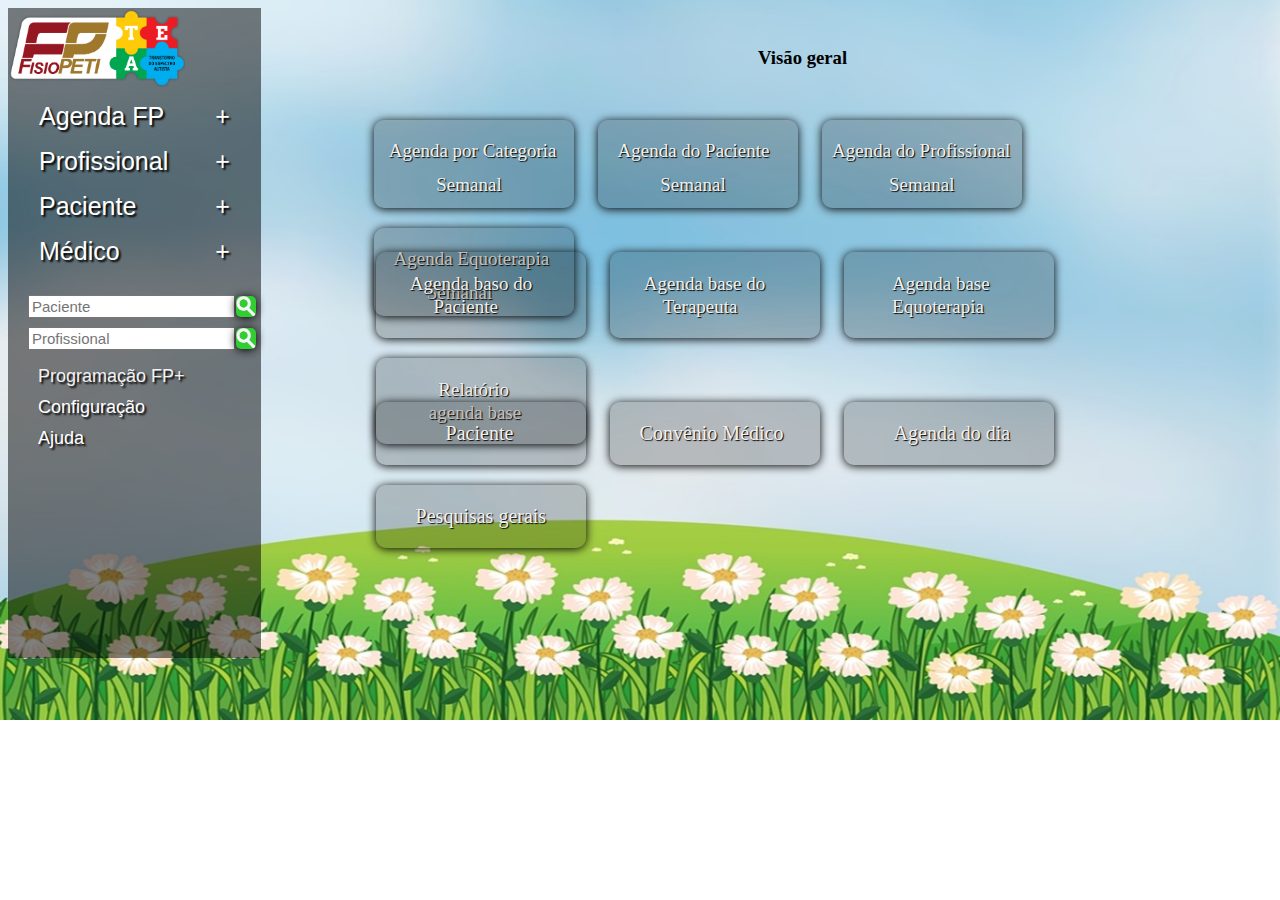
<file: index.html>
<!DOCTYPE html>
<html lang="pt" xmlns="http://www.w3.org/1999/html">
<head>
  <meta charset="UTF-8">
  <title>Principal</title>
  <link rel="stylesheet" type="text/css" href="css/fisio.css">

  <style type="text/css">

    body{
      background-image: url("img/fundo.jpg");
      background-repeat: no-repeat;
      background-size: cover;

    }
  </style>
  <a href="Fisiopeti.html">
  <nav id="menu">

    <img src="img/logof.png" width="70%">
    </a>
    <nav id="home">

        <h3></h3>

    </nav>
<ul>



    <div class="wrapper">
   <div class="lista">
     <input type="checkbox" class="trigger-input" id="agenda">
     <div class="trigger-wrapper">
       <label for="agenda">
         <li class="titulo">Agenda FP </li>
       </label>

       <li class="conteudo"><a href="agenda%20paciente.html">Agenda do Paciente</a> </li>
       <li class="conteudo"><a href="agendao%20profissional.html">Agenda do Profissional</a> </li>
       <li class="conteudo"><a href="agenda%20por%20categoria.html">Agenda por Categoria</a></li>
       <li class="conteudo"><a href="agendabasedacrianca.html">Agenda base Paciente</a></li>
       <li class="conteudo"><a href="agendabaseprofissional.html">Agenda base Profissional</a></li>
       <li class="conteudo"><a href="CriarAgendaSemanal.html">criar agenda da Semana</a></li>

     </div>
   </div>

    <div class="lista">
      <input type="checkbox" class="trigger-input" id="profissional">
      <div class="trigger-wrapper">
        <label for="profissional">
          <li class="titulo">Profissional</li>
        </label>
        <li class="conteudo"><a href="ListarProfissional.html">Listar Profissionais</a></li>
        <li class="conteudo"><a href="Associar%20categoria.html">Associar Categoria</a></li>
        <li class="conteudo"><a href="Cadastro%20Profissional.html">Cadastrar Profissional<a/></li>
        <li class="conteudo">Importa Foto</li>
        <li class="conteudo">Listar Foto</li>


      </div>
    </div>

      <div class="lista">
        <input type="checkbox" class="trigger-input" id="paciente">
        <div class="trigger-wrapper">
          <label for="paciente">
            <li class="titulo">Paciente</li>
          </label>
          <li class="conteudo">Cadastrar Paciente</li>
          <li class="conteudo">Listar Paciente</li>
          <li class="conteudo">Listar Escolas</li>
          <li class="conteudo">Importar Foto</li>
          <li class="conteudo">Listar Fotos</li>

        </div>
      </div>

      <div class="lista">
        <input type="checkbox" class="trigger-input" id="medico">
        <div class="trigger-wrapper">
          <label for="medico">
            <li class="titulo">Médico</li>
          </label>
          <li class="conteudo">Listar Médico</li>
          <li class="conteudo">Cadastrar Médico</li>
        </div>
      </div>
</ul>



      <form action="/fisiopeti/content/paciente/pesquisar-paciente.php" method="post">
        <div class="search-box">
          <input class="search-txt" type="text" name="" placeholder="Paciente" name="PesquisaPaciente">
          <img src="img/lupa.png" class="btn">
          <a class="search-bth" href="#"></a>
        </div>
      </form>

    <form action="/fisiopeti/content/paciente/pesquisar-profissional.php" method="post">
      <div class="search-box">
        <input class="search-txt" type="text" name="" placeholder="Profissional" name="PesquisaProfissional">
        <img src="img/lupa.png" class="btn">
        <a class="search-bth" href="#"></a>
      </div>
<nav id="demais">
  <ul>
    <li> <a href="profissionalfp+.html">Programação FP+</a> </li>
    <li>Configuração</li>
    <li>Ajuda</li>
  </ul>
    </nav>
      </div>
  </nav>
      </nav>
  <div id="visao">
    <h3>Visão geral</h3>
  </div>

  <div id="agenda">
    <ul>
      <li><a href="agenda">&nbsp;Agenda por Categoria<br>&nbsp; &nbsp;&nbsp;&nbsp; &nbsp; &nbsp; &nbsp;Semanal</a></li>
      <li><a href="agenda">&nbsp;&nbsp;Agenda do Paciente<br>&nbsp; &nbsp;&nbsp;&nbsp; &nbsp; &nbsp; &nbsp;Semanal </a></li>
      <li><a href="agenda">Agenda do Profissional<br>&nbsp; &nbsp; &nbsp; &nbsp; &nbsp;&nbsp;&nbsp;&nbsp;Semanal</a></li>
      <li><a href="agenda">&nbsp;&nbsp;Agenda Equoterapia<br>&nbsp; &nbsp; &nbsp; &nbsp; &nbsp;Semanal</br></a></li>

      </li>
    </ul>
  </div>
  <div id="agendabase">
    <ul>
      <li><a href="agenda">&nbsp;&nbsp;&nbsp;Agenda baso do <br>&nbsp;&nbsp;&nbsp; &nbsp; &nbsp; Paciente</br></a></li>
      <li><a href="agenda">&nbsp;&nbsp;&nbsp;Agenda base do <br>&nbsp;&nbsp;&nbsp; &nbsp; &nbsp;Terapeuta</br></a></li>
      <li><a href="agenda">&nbsp;&nbsp;&nbsp;&nbsp;&nbsp;&nbsp;Agenda base <br>&nbsp;&nbsp;&nbsp;&nbsp;&nbsp;&nbsp;Equoterapia</br></a></li>
      <li><a href="agenda">&nbsp; &nbsp;&nbsp;&nbsp;&nbsp;&nbsp;&nbsp;&nbsp;Relatório <br>&nbsp;&nbsp;&nbsp;&nbsp;&nbsp;&nbsp;&nbsp;agenda base</br></a></li>

      </li>
    </ul>
  </div>
  <div id="demais">
    <ul>
      <li><a href="agenda">&nbsp;&nbsp;&nbsp;&nbsp;&nbsp;&nbsp;&nbsp;&nbsp;Paciente</a></li>
      <li><a href="agenda">Convênio Médico</a></li>
      <li><a href="agenda">&nbsp;&nbsp;&nbsp;&nbsp;Agenda do dia</a></li>
      <li><a href="agenda">&nbsp;&nbsp;Pesquisas gerais</a></li>
      </li>
        </ul>
  </div>

</body>
</html>
</file>
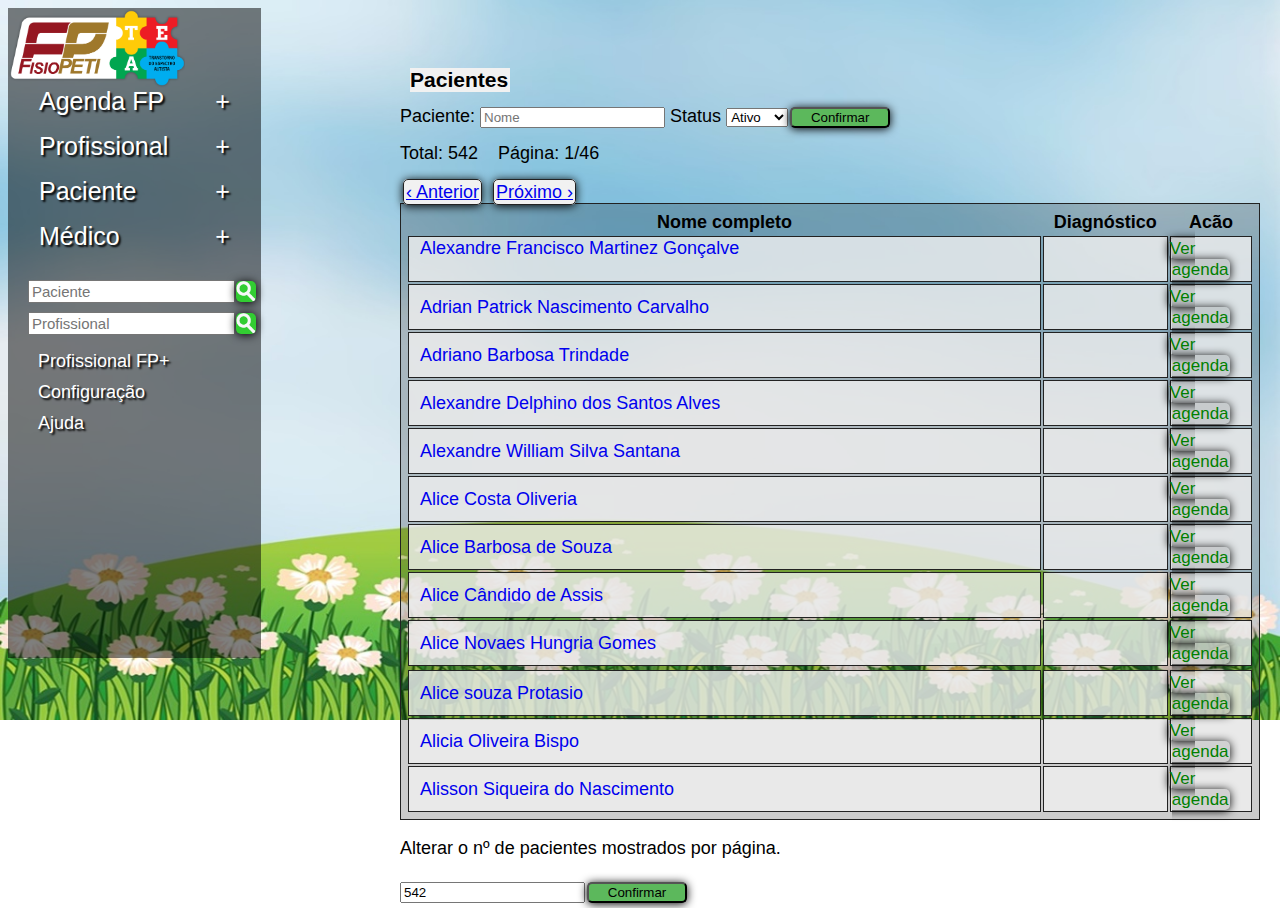
<file: agenda paciente.html>
<!DOCTYPE html>
<html lang="pt" xmlns="http://www.w3.org/1999/html">
<head>
  <meta charset="UTF-8">
  <title>Agenda do Paciente</title>
  <link rel="stylesheet" type="text/css" href="css/fisio.css">
  <link rel="stylesheet" type="text/css" href="css/paciente.css">

  <style type="text/css">

    body{
      background-image: url("img/fundo.jpg");
      background-repeat: no-repeat;
      background-size: cover;

    }
  </style>

  <a href="http://localhost:63342/Fisiopeti.html/Fisiopeti.html">
    <nav id="menu">

      <img src="img/logof.png" width="70%">
  </a>
  <nav id="home">

    <h3></h3>

  </nav>
    <ul>

    <div class="wrapper">
   <div class="lista">
     <input type="checkbox" class="trigger-input" id="agenda">
     <div class="trigger-wrapper">
       <label for="agenda">
         <li class="titulo">Agenda FP</li>
       </label>

       <li class="conteudo"><a href="agenda%20paciente.html">Agenda do Paciente</a> </li>
       <li class="conteudo"><a href="agendao%20profissional.html">Agenda do Profissional</a> </li>
       <li class="conteudo"><a href="agenda%20por%20categoria.html">Agenda por Categoria</a></li>
       <li class="conteudo"><a href="agendabasedacrianca.html">Agenda base Paciente</a></li>
       <li class="conteudo"><a href="agendabaseprofissional.html">Agenda base Profissional</a></li>
       <li class="conteudo"><a href="CriarAgendaSemanal.html">criar agenda da Semana</a></li>

     </div>
   </div>

    <div class="lista">
      <input type="checkbox" class="trigger-input" id="profissional">
      <div class="trigger-wrapper">
        <label for="profissional">
          <li class="titulo">Profissional</li>
        </label>
        <li class="conteudo">Listar Profissionais</li>
        <li class="conteudo">Associar Categoria</li>
        <li class="conteudo">Cadastrar Profissional</li>
        <li class="conteudo">Importa Foto</li>
        <li class="conteudo">Listar Foto</li>


      </div>
    </div>

      <div class="lista">
        <input type="checkbox" class="trigger-input" id="paciente">
        <div class="trigger-wrapper">
          <label for="paciente">
            <li class="titulo">Paciente</li>
          </label>
          <li class="conteudo">Cadastrar Paciente</li>
          <li class="conteudo">Listar Paciente</li>
          <li class="conteudo">Listar Escolas</li>
          <li class="conteudo">Importar Foto</li>
          <li class="conteudo">Listar Fotos</li>

        </div>
      </div>

      <div class="lista">
        <input type="checkbox" class="trigger-input" id="medico">
        <div class="trigger-wrapper">
          <label for="medico">
            <li class="titulo">Médico</li>
          </label>
          <li class="conteudo">Listar Médico</li>
          <li class="conteudo">Cadastrar Médico</li>
        </div>
      </div>
</ul>


      <form action="/fisiopeti/content/paciente/pesquisar-paciente.php" method="post">
        <div class="search-box">
          <input class="search-txt" type="text" name="" placeholder="Paciente" name="PesquisaPaciente">
          <img src="img/lupa.png" class="btn">
          <a class="search-bth" href="#"></a>
        </div>
      </form>

    <form action="/fisiopeti/content/paciente/pesquisar-profissional.php" method="post">
      <div class="search-box">
        <input class="search-txt" type="text" name="" placeholder="Profissional" name="PesquisaProfissional">
        <img src="img/lupa.png" class="btn">
        <a class="search-bth" href="#"></a>
      </div>
<nav id="demais">
  <ul>
    <li>Profissional FP+</li>
    <li>Configuração</li>
    <li>Ajuda</li>
  </ul>
    </nav>
      </div>
  </nav>
  <div id="conteudo2">
    <div>
      <h3>Pacientes</h3>
      <form action="aplicar-filtro-lista-pacientes.php" method="post" class="form-inline" style="margin-bottom: 25px;">
        <label>Paciente:</label>
        <input type="text" name="PesquisaPaciente" class="form-control" value="" placeholder="Nome">

        <label>Status</label>
        <select name="StatusPaciente" class="form-control">
          <option value="">Ativo</option>
          <option value="2">Inativo</option>
          <option value="3">Todos</option>
        </select>
        <button type="submit" class="btn btn-success">Confirmar</button>
      </form>
      <p style="margin-top: 15px;"><span style="margin-right: 15px;">
        <label>Total:</label> 542</span>
        <label>Página:</label> 1/46</p>
      <div id="Paginacao">
        <a href="agenda%20paciente.html"</a>
          <a  class="btn btn-defaultt"href="agenda%20paciente.html">&lsaquo; Anterior</a>
           <a class="btn btn-defaultt"href="agenda%20paciente2.html" > Próximo &rsaquo;</a>
      </div>

      <table class="table table-striped table-hover table-condensed">
      <thead><th>Nome completo</th>
      <th>&nbsp;&nbsp;Diagnóstico&nbsp;&nbsp;</th>
      <th style="winth:160px;"> Acão</th>

      <tbody><tr><td><a href="paciente.php?id_paciente=140"class="Link"> Alexandre Francisco Martinez Gonçalve
        &nbsp;&nbsp;&nbsp;&nbsp;&nbsp;&nbsp;&nbsp;&nbsp;&nbsp;&nbsp;&nbsp;&nbsp;&nbsp;
        &nbsp;&nbsp;&nbsp;&nbsp;&nbsp;&nbsp;&nbsp;&nbsp;&nbsp;&nbsp;&nbsp;&nbsp;&nbsp;
        &nbsp;&nbsp;&nbsp;&nbsp;&nbsp;&nbsp;&nbsp;&nbsp;&nbsp;&nbsp;&nbsp;&nbsp;&nbsp;
        &nbsp;&nbsp;&nbsp;&nbsp;&nbsp;&nbsp;&nbsp;&nbsp;&nbsp;&nbsp;&nbsp;&nbsp;&nbsp;
        &nbsp;&nbsp;&nbsp;&nbsp;&nbsp;&nbsp;&nbsp;&nbsp;&nbsp;&nbsp;&nbsp;&nbsp;&nbsp;
        &nbsp;&nbsp;&nbsp;&nbsp;&nbsp;&nbsp;&nbsp;&nbsp;&nbsp;&nbsp;&nbsp;&nbsp;&nbsp;
        &nbsp;&nbsp;&nbsp;&nbsp;&nbsp;&nbsp;&nbsp;&nbsp;&nbsp;&nbsp;&nbsp;&nbsp;&nbsp;

      </a></td>
       <td></td><td><a href="../agenda/agenda-paciente.php?id_paciente=140" class="btn btn-default">Ver agenda</a></td></tr>

      <tr><td><a href="paciente.php?id_paciente=615"class="Link">Adrian Patrick Nascimento Carvalho</a></td>
        <td></td><td><a href="../agenda/agenda-paciente.php?id_paciente=615" class="btn btn-default">Ver agenda</a></td></tr>

      <tr><td><a href="paciente.php?id_paciente=425"class="Link">Adriano Barbosa Trindade</a></td><td></td>
        <td><a href="../agenda/agenda-paciente.php?id_paciente=425" class="btn btn-default">Ver agenda</a></td></tr>

      <tr><td><a href="paciente.php?id_paciente=822"class="Link">Alexandre Delphino dos Santos Alves</a></td><td></td>
        <td><a href="../agenda/agenda-paciente.php?id_paciente=822" class="btn btn-default">Ver agenda</a></td></tr><tr>

        <td><a href="paciente.php?id_paciente=625"class="Link">Alexandre William Silva Santana </a></td><td></td>
        <td><a href="../agenda/agenda-paciente.php?id_paciente=625" class="btn btn-default">Ver agenda</a></td></tr><tr>

        <td><a href="paciente.php?id_paciente=812"class="Link">Alice Costa Oliveria</a></td><td></td>
        <td><a href="../agenda/agenda-paciente.php?id_paciente=812" class="btn btn-default">Ver agenda</a></td></tr><tr>

        <td><a href="paciente.php?id_paciente=291"class="Link">Alice Barbosa de Souza</a></td><td></td>
        <td><a href="../agenda/agenda-paciente.php?id_paciente=291" class="btn btn-default">Ver agenda</a></td></tr><tr>

        <td><a href="paciente.php?id_paciente=325"class="Link">Alice Cândido de Assis</a></td><td></td>
        <td><a href="../agenda/agenda-paciente.php?id_paciente=325" class="btn btn-default">Ver agenda</a></td></tr><tr>

        <td><a href="paciente.php?id_paciente=586"class="Link">Alice Novaes Hungria Gomes</a></td><td></td>
        <td><a href="../agenda/agenda-paciente.php?id_paciente=586" class="btn btn-default">Ver agenda</a></td></tr><tr>

      <tr><td><a href="paciente.php?id_paciente=639" class="Link">Alice souza Protasio </a></td><td></td>
        <td><a href="../agenda/agenda-paciente.php?id_paciente=639" class="btn btn-default">Ver agenda</a></td></tr>

      <tr><td><a href="paciente.php?id_paciente=626" class="Link">Alicia Oliveira Bispo</a></td><td></td>
        <td><a href="../agenda/agenda-paciente.php?id_paciente=626" class="btn btn-default">Ver agenda</a></td></tr>

      <tr><td><a href="paciente.php?id_paciente=848" class="Link">Alisson Siqueira do Nascimento</a></td><td></td>
        <td><a href="../agenda/agenda-paciente.php?id_paciente=848" class="btn btn-default">Ver agenda</a></td></tr>


      <div class="paginaa">

      </div>


      </tbody></table></div>


      <div>
        <p>Alterar o nº de pacientes mostrados por página.</p>
        <form action="../configuracao/configurar-itens-por-pagina-2.php?Origem=../paciente/listar-pacientes.php" method="post" class="form-inline">
          <input type="number" name="Valor" class="form-control" value="542" style="margin-bottom: 5px;">
          <button type="submit" class="btn btn-success">Confirmar</button>
        </form>
      </div>

  </div>
  </div>
  </div>
    </div>
</body>
</html>
</file>
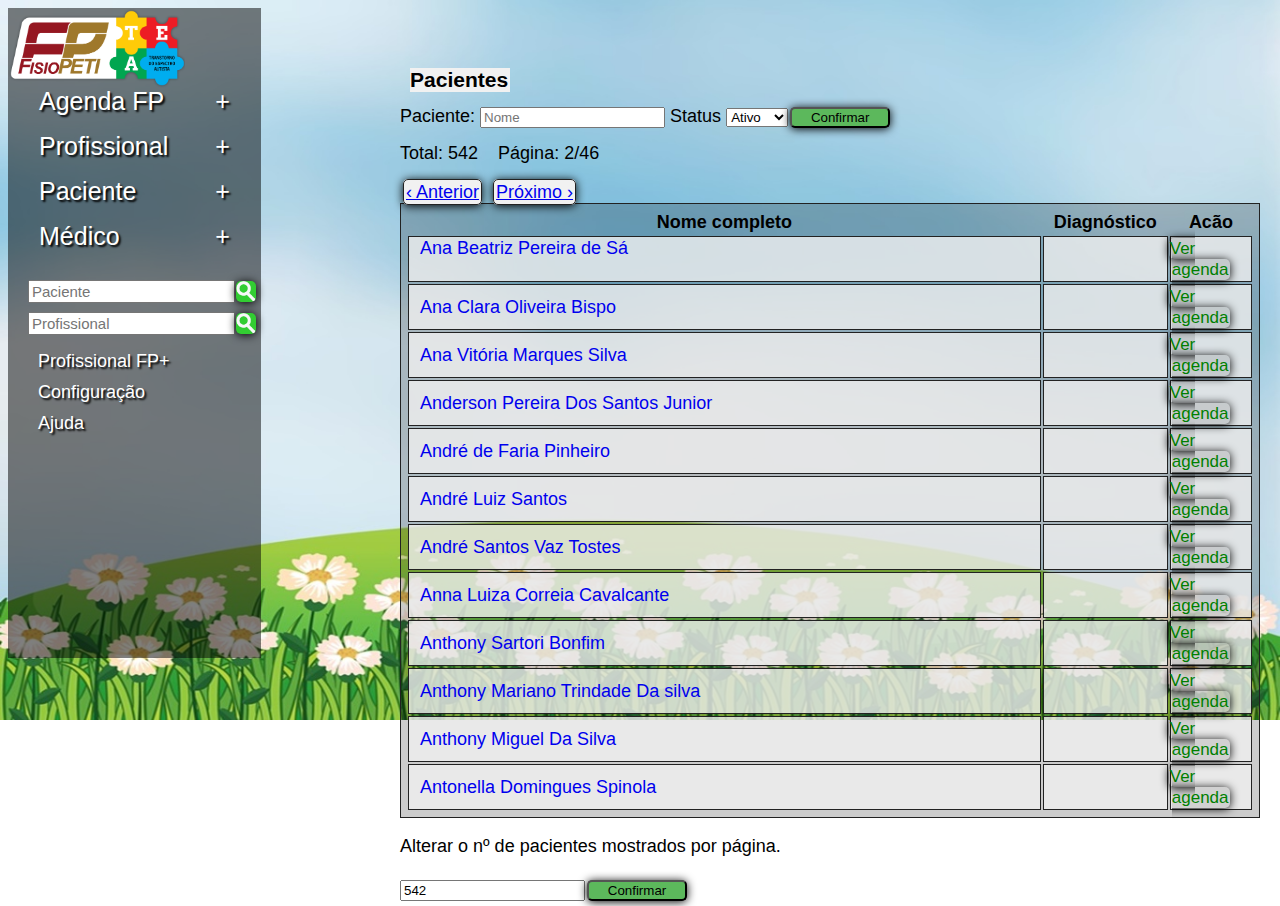
<file: agenda paciente2.html>
<!DOCTYPE html>
<html lang="pt">
<head>
  <meta charset="UTF-8">
  <title>Agenda do Paciente2</title>
  <link rel="stylesheet" type="text/css" href="css/fisio.css">
  <link rel="stylesheet" type="text/css" href="css/paciente.css">

  <style type="text/css">

    body{
      background-image: url("img/fundo.jpg");
      background-repeat: no-repeat;
      background-size: cover;

    }
  </style>

  <a href="http://localhost:63342/Fisiopeti.html/Fisiopeti.html">
    <nav id="menu">

      <img src="img/logof.png" width="70%">
  </a>
  <nav id="home">

    <h3></h3>

  </nav>
  <ul>

    <div class="wrapper">
      <div class="lista">
        <input type="checkbox" class="trigger-input" id="agenda">
        <div class="trigger-wrapper">
          <label for="agenda">
            <li class="titulo">Agenda FP</li>
          </label>

          <li class="conteudo"><a href="agenda%20paciente.html">Agenda do Paciente</a> </li>
          <li class="conteudo"><a href="agendao%20profissional.html">Agenda do Profissional</a> </li>
          <li class="conteudo"><a href="agenda%20por%20categoria.html">Agenda por Categoria</a></li>
          <li class="conteudo"><a href="agendabasedacrianca.html">Agenda base Paciente</a></li>
          <li class="conteudo"><a href="agendabaseprofissional.html">Agenda base Profissional</a></li>
          <li class="conteudo"><a href="CriarAgendaSemanal.html">criar agenda da Semana</a></li>

        </div>
      </div>

      <div class="lista">
        <input type="checkbox" class="trigger-input" id="profissional">
        <div class="trigger-wrapper">
          <label for="profissional">
            <li class="titulo">Profissional</li>
          </label>
          <li class="conteudo">Listar Profissionais</li>
          <li class="conteudo">Associar Categoria</li>
          <li class="conteudo">Cadastrar Profissional</li>
          <li class="conteudo">Importa Foto</li>
          <li class="conteudo">Listar Foto</li>


        </div>
      </div>

      <div class="lista">
        <input type="checkbox" class="trigger-input" id="paciente">
        <div class="trigger-wrapper">
          <label for="paciente">
            <li class="titulo">Paciente</li>
          </label>
          <li class="conteudo">Cadastrar Paciente</li>
          <li class="conteudo">Listar Paciente</li>
          <li class="conteudo">Listar Escolas</li>
          <li class="conteudo">Importar Foto</li>
          <li class="conteudo">Listar Fotos</li>

        </div>
      </div>

      <div class="lista">
        <input type="checkbox" class="trigger-input" id="medico">
        <div class="trigger-wrapper">
          <label for="medico">
            <li class="titulo">Médico</li>
          </label>
          <li class="conteudo">Listar Médico</li>
          <li class="conteudo">Cadastrar Médico</li>
        </div>
      </div>
  </ul>


  <form action="/fisiopeti/content/paciente/pesquisar-paciente.php" method="post">
    <div class="search-box">
      <input class="search-txt" type="text" name="" placeholder="Paciente" name="PesquisaPaciente">
      <img src="img/lupa.png" class="btn">
      <a class="search-bth" href="#"></a>
    </div>
  </form>

  <form action="/fisiopeti/content/paciente/pesquisar-profissional.php" method="post">
    <div class="search-box">
      <input class="search-txt" type="text" name="" placeholder="Profissional" name="PesquisaProfissional">
      <img src="img/lupa.png" class="btn">
      <a class="search-bth" href="#"></a>
    </div>
    <nav id="demais">
      <ul>
        <li>Profissional FP+</li>
        <li>Configuração</li>
        <li>Ajuda</li>
      </ul>
    </nav>
    </div>
    </nav>
    <div id="conteudo2">
      <div>
        <h3>Pacientes</h3>
        <form action="aplicar-filtro-lista-pacientes.php" method="post" class="form-inline" style="margin-bottom: 25px;">
          <label>Paciente:</label>
          <input type="text" name="PesquisaPaciente" class="form-control" value="" placeholder="Nome">

          <label>Status</label>
          <select name="StatusPaciente" class="form-control">
            <option value="">Ativo</option>
            <option value="2">Inativo</option>
            <option value="3">Todos</option>
          </select>
          <button type="submit" class="btn btn-success">Confirmar</button>
        </form>
        <p style="margin-top: 15px;"><span style="margin-right: 15px;">
        <label>Total:</label> 542</span>
          <label>Página:</label> 2/46</p>
        <div id="Paginacao">
          <a href="agenda%20paciente.html"</a>
          <a class="btn btn-defaultt"href="agenda%20paciente.html" >&lsaquo; Anterior</a>
          <a class="btn btn-defaultt"href="agenda%20paciente2.html" > Próximo &rsaquo;</a>
        </div>

        <table class="table table-striped table-hover table-condensed">
          <thead><th>Nome completo</th>
          <th>&nbsp;&nbsp;Diagnóstico&nbsp;&nbsp;</th>
          <th style="winth:160px;"> Acão</th>

          <tbody><tr><td><a href="paciente.php?id_paciente=4" class="Link">Ana Beatriz Pereira de Sá
          &nbsp;&nbsp;&nbsp;&nbsp;&nbsp;&nbsp;&nbsp;&nbsp;&nbsp;&nbsp;&nbsp;&nbsp;&nbsp;
          &nbsp;&nbsp;&nbsp;&nbsp;&nbsp;&nbsp;&nbsp;&nbsp;&nbsp;&nbsp;&nbsp;&nbsp;&nbsp;
          &nbsp;&nbsp;&nbsp;&nbsp;&nbsp;&nbsp;&nbsp;&nbsp;&nbsp;&nbsp;&nbsp;&nbsp;&nbsp;
          &nbsp;&nbsp;&nbsp;&nbsp;&nbsp;&nbsp;&nbsp;&nbsp;&nbsp;&nbsp;&nbsp;&nbsp;&nbsp;
          &nbsp;&nbsp;&nbsp;&nbsp;&nbsp;&nbsp;&nbsp;&nbsp;&nbsp;&nbsp;&nbsp;&nbsp;&nbsp;
          &nbsp;&nbsp;&nbsp;&nbsp;&nbsp;&nbsp;&nbsp;&nbsp;&nbsp;&nbsp;&nbsp;&nbsp;&nbsp;
          &nbsp;&nbsp;&nbsp;&nbsp;&nbsp;&nbsp;&nbsp;&nbsp;&nbsp;&nbsp;&nbsp;&nbsp;&nbsp;
          &nbsp;&nbsp;&nbsp;&nbsp;&nbsp;&nbsp;&nbsp;&nbsp;&nbsp;&nbsp;&nbsp;&nbsp;&nbsp;
          &nbsp;&nbsp;&nbsp;&nbsp;&nbsp;&nbsp;&nbsp;
        </a></td><td></td><td><a href="../agenda/agenda-paciente.php?id_paciente=4" class="btn btn-default">Ver agenda</a></td></tr>

        <tr><td><a href="paciente.php?id_paciente=627"
                   class="Link">Ana Clara Oliveira Bispo</a></td><td></td><td><a href="../agenda/agenda-paciente.php?id_paciente=627" class="btn btn-default">Ver agenda</a></td></tr>

        <tr><td><a href="paciente.php?id_paciente=761"
                   class="Link">Ana Vitória Marques Silva</a></td><td></td><td><a href="../agenda/agenda-paciente.php?id_paciente=761" class="btn btn-default">Ver agenda</a></td></tr>

        <tr><td><a href="paciente.php?id_paciente=347"
                   class="Link">Anderson Pereira Dos Santos Junior</a></td><td></td><td><a href="../agenda/agenda-paciente.php?id_paciente=347" class="btn btn-default">Ver agenda</a></td></tr>

        <tr><td><a href="paciente.php?id_paciente=230"
                   class="Link">André de Faria Pinheiro </a></td><td></td><td><a href="../agenda/agenda-paciente.php?id_paciente=230" class="btn btn-default">Ver agenda</a></td></tr>

        <tr><td><a href="paciente.php?id_paciente=794"
                   class="Link">André Luiz Santos</a></td><td></td><td><a href="../agenda/agenda-paciente.php?id_paciente=794" class="btn btn-default">Ver agenda</a></td></tr>

        <tr><td><a href="paciente.php?id_paciente=284"
                   class="Link">André Santos Vaz Tostes</a></td><td></td><td><a href="../agenda/agenda-paciente.php?id_paciente=284" class="btn btn-default">Ver agenda</a></td></tr><tr>

          <td><a href="paciente.php?id_paciente=232"
                 class="Link">Anna Luiza Correia Cavalcante</a></td><td></td><td><a href="../agenda/agenda-paciente.php?id_paciente=232" class="btn btn-default">Ver agenda</a></td></tr><tr>

          <td><a href="paciente.php?id_paciente=813"
                 class="Link">Anthony Sartori Bonfim</a></td><td></td><td><a href="../agenda/agenda-paciente.php?id_paciente=813" class="btn btn-default">Ver agenda</a></td></tr><tr>

          <td><a href="paciente.php?id_paciente=533"
                 class="Link">Anthony Mariano Trindade Da silva </a></td><td></td><td><a href="../agenda/agenda-paciente.php?id_paciente=533" class="btn btn-default">Ver agenda</a></td></tr>

        <tr><td><a href="paciente.php?id_paciente=602"
                   class="Link">Anthony Miguel Da Silva </a></td><td></td><td><a href="../agenda/agenda-paciente.php?id_paciente=602" class="btn btn-default">Ver agenda</a></td></tr><tr>

          <td><a href="paciente.php?id_paciente=525"
                 class="Link">Antonella Domingues Spinola</a></td><td></td><td><a href="../agenda/agenda-paciente.php?id_paciente=525" class="btn btn-default">Ver agenda</a></td></tr>



        <div class="paginaa">

          </div>


          </tbody></table></div>


      <div>
        <p>Alterar o nº de pacientes mostrados por página.</p>
        <form action="../configuracao/configurar-itens-por-pagina-2.php?Origem=../paciente/listar-pacientes.php" method="post" class="form-inline">
          <input type="number" name="Valor" class="form-control" value="542" style="margin-bottom: 5px;">
          <button type="submit" class="btn btn-success">Confirmar</button>
        </form>
      </div>

    </div>
    </div>
    </div>
    </div>
    </body>
</html>
</file>
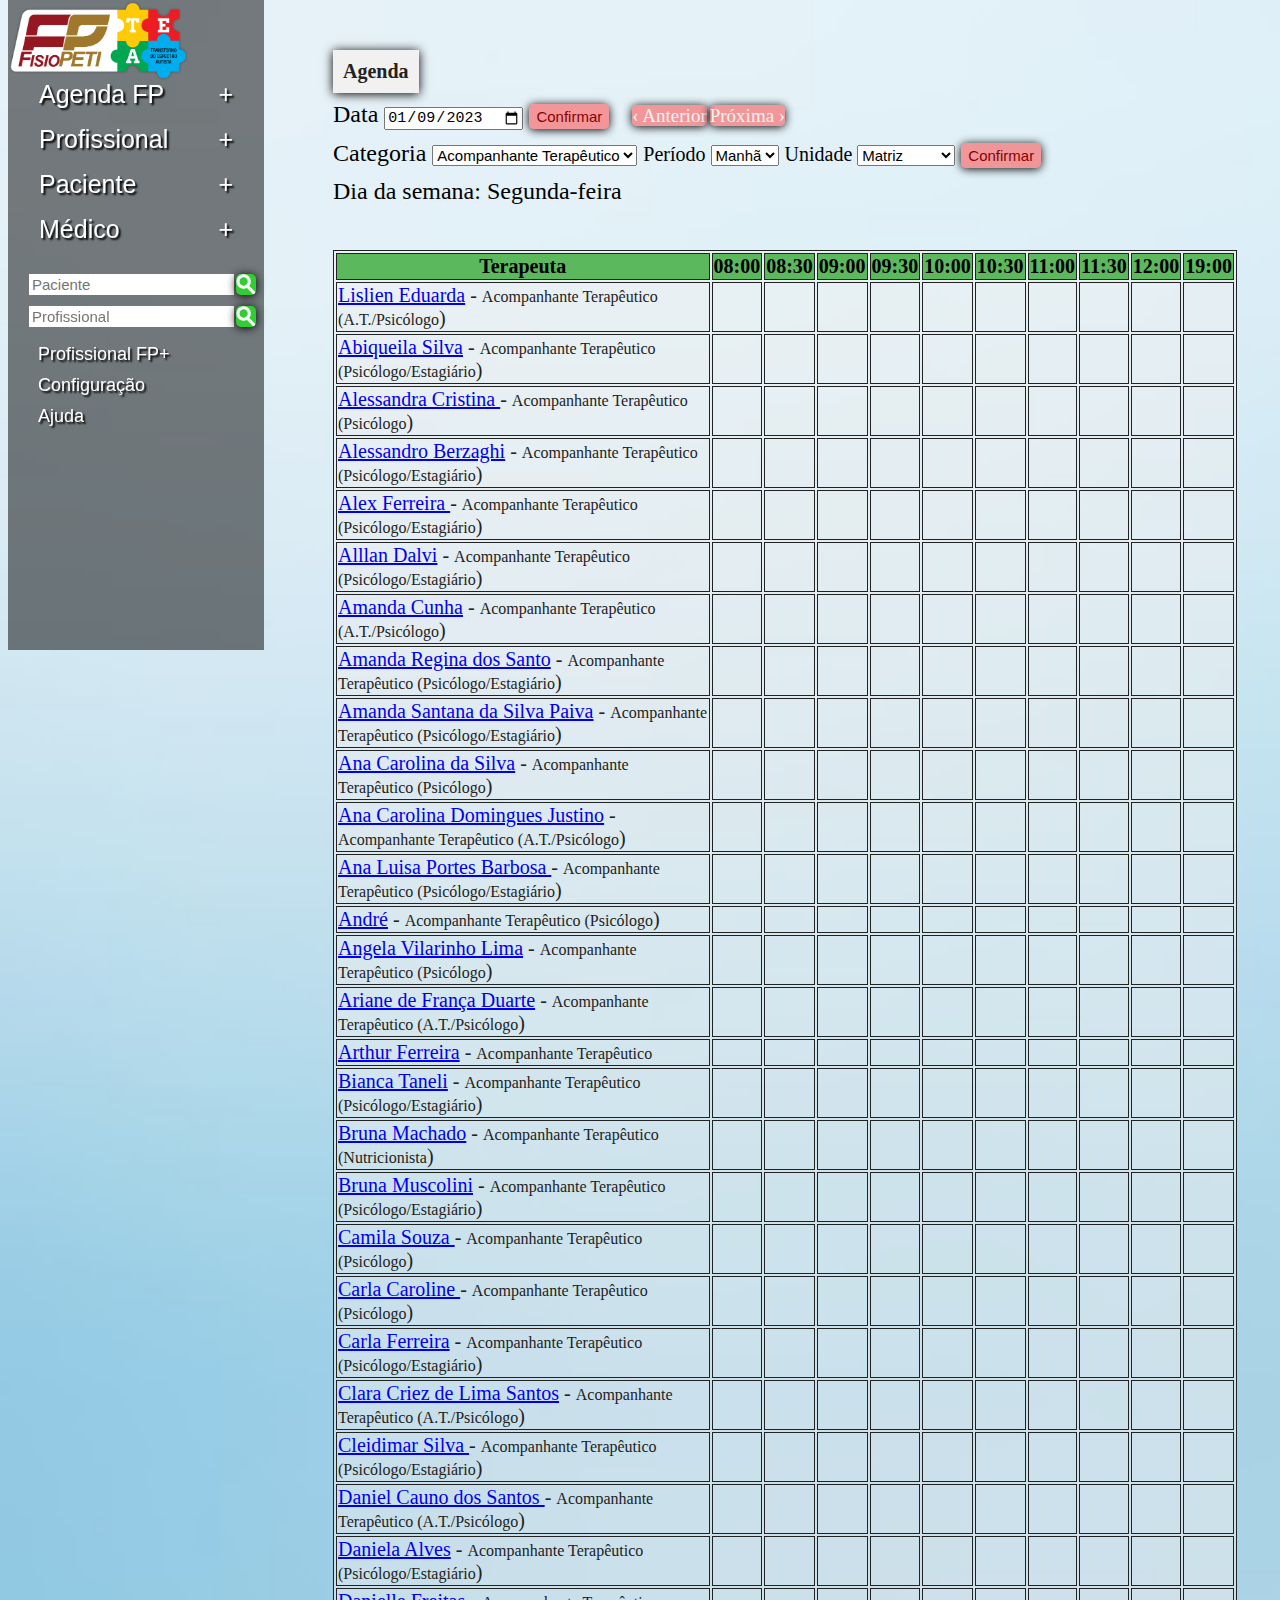
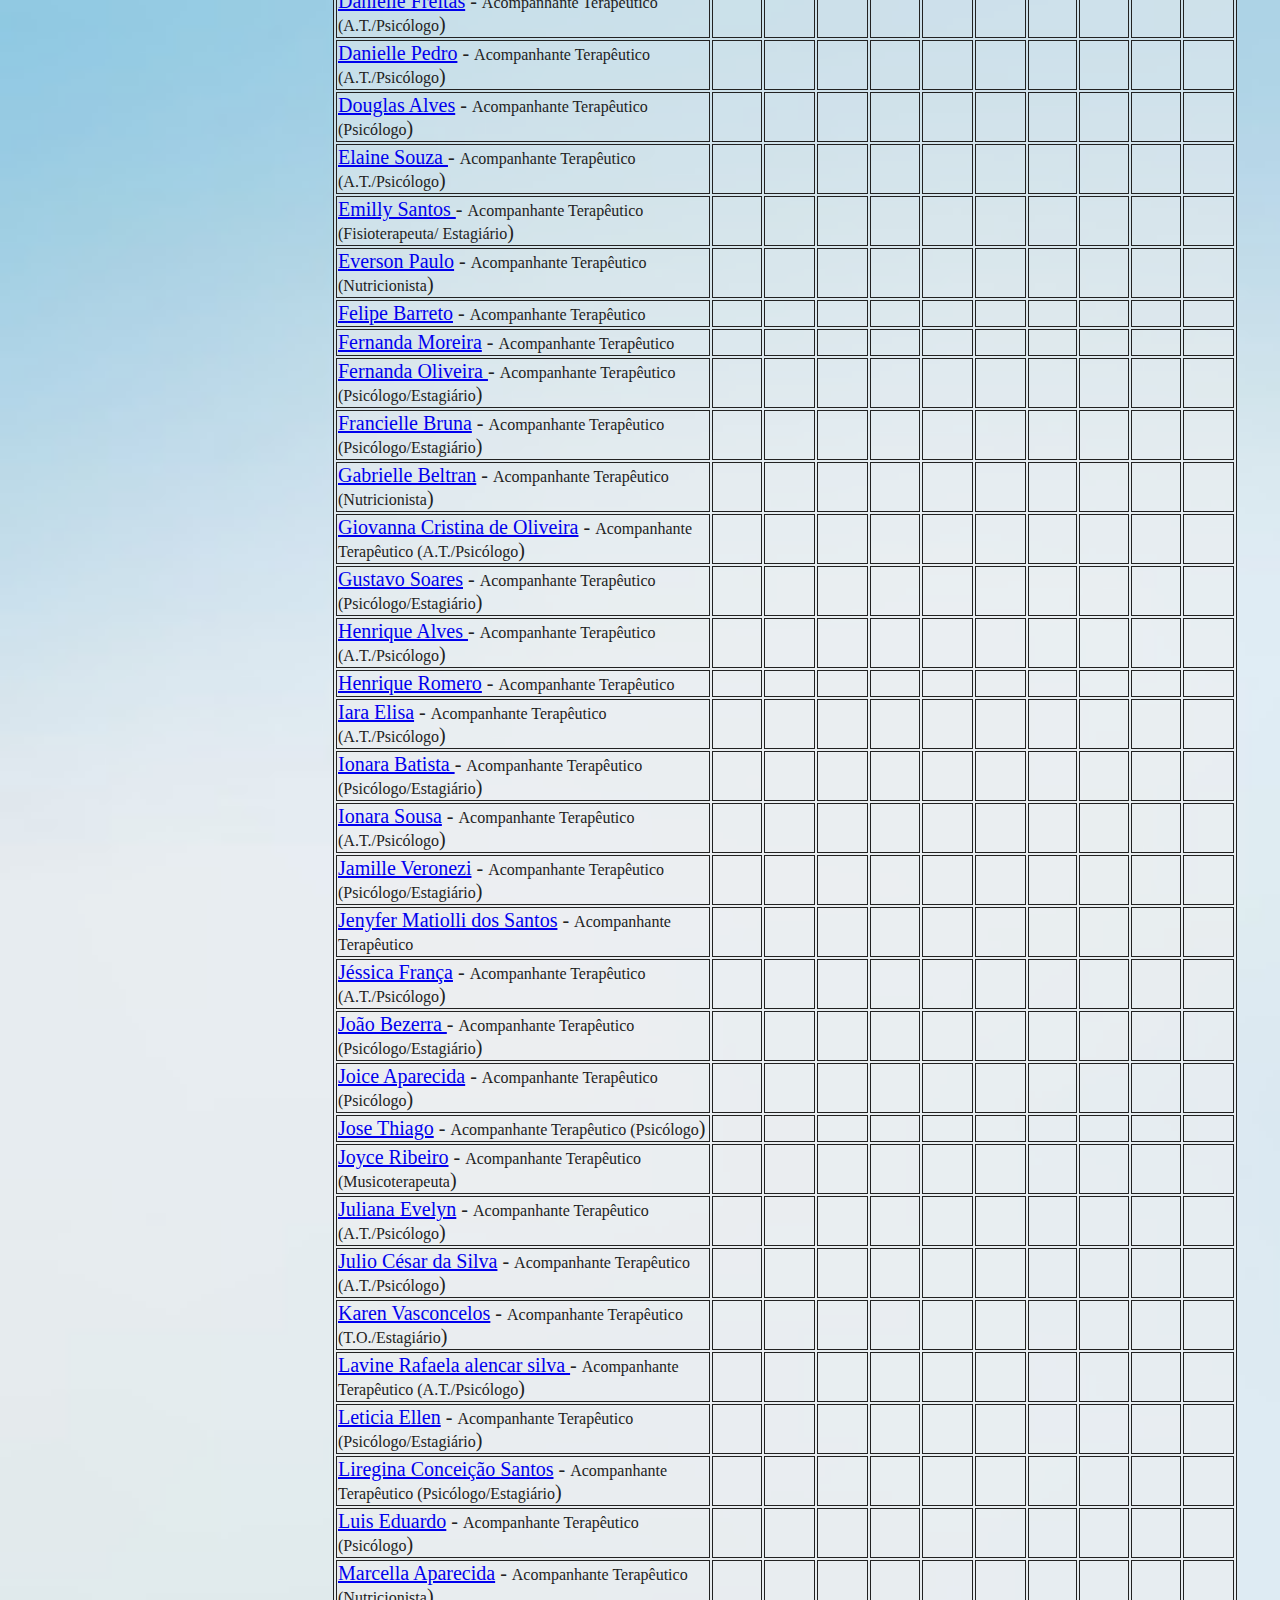
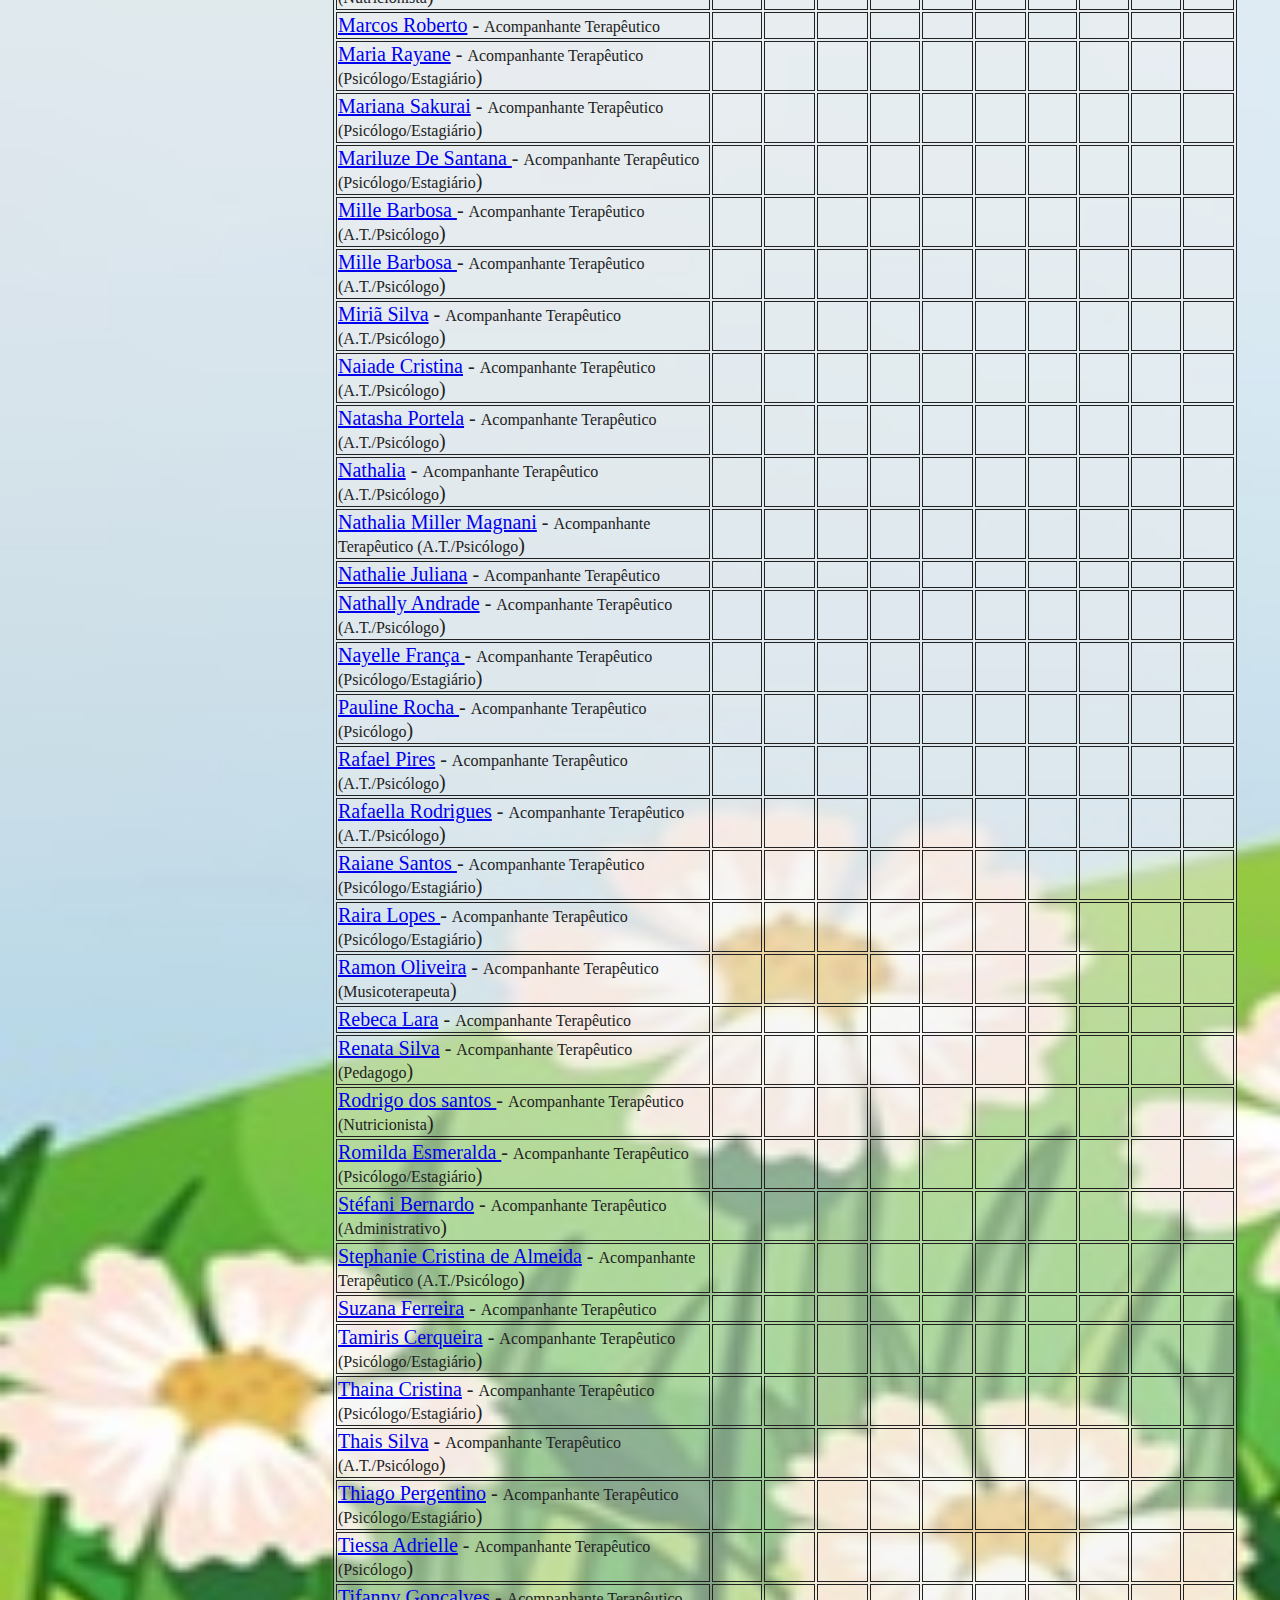
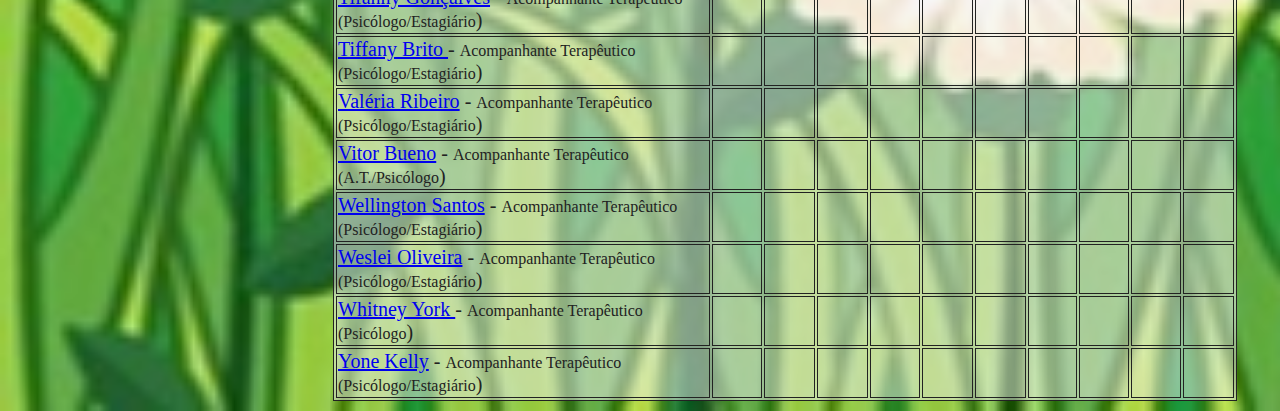
<file: agenda por categoria.html>
<!DOCTYPE html>
<html lang="pt">
<head>
  <meta charset="UTF-8">
  <title>agendaprofissional=></title>
  <link rel="stylesheet" type="text/css" href="css/fisio.css">
  <link rel="stylesheet" type="text/css" href="css/agenda_por_categoria.css">



  <style type="text/css">

    body{
      background-image: url("img/fundo.jpg");
      background-repeat: no-repeat;
      background-size: cover;


    }
  </style>

  <a href="http://localhost:63342/Fisiopeti.html/Fisiopeti.html">
    <nav id="menu">

      <img src="img/logof.png" width="70%">
  </a>
  <nav id="home">

    <h3></h3>

  </nav>
  <ul>

    <div class="wrapper">
      <div class="lista">
        <input type="checkbox" class="trigger-input" id="agenda">
        <div class="trigger-wrapper">
          <label for="agenda">
            <li class="titulo">Agenda FP</li>
          </label>

          <li class="conteudo"><a href="agenda%20paciente.html">Agenda do Paciente</a> </li>
          <li class="conteudo"><a href="agendao%20profissional.html">Agenda do Profissional</a> </li>
          <li class="conteudo"><a href="agenda%20por%20categoria.html">Agenda por Categoria</a></li>
          <li class="conteudo"><a href="agendabasedacrianca.html">Agenda base Paciente</a></li>
          <li class="conteudo"><a href="agendabaseprofissional.html">Agenda base Profissional</a></li>
          <li class="conteudo"><a href="CriarAgendaSemanal.html">criar agenda da Semana</a></li>

        </div>
      </div>

      <div class="lista">
        <input type="checkbox" class="trigger-input" id="profissional">
        <div class="trigger-wrapper">
          <label for="profissional">
            <li class="titulo">Profissional</li>
          </label>
          <li class="conteudo">Listar Profissionais</li>
          <li class="conteudo">Associar Categoria</li>
          <li class="conteudo">Cadastrar Profissional</li>
          <li class="conteudo">Importa Foto</li>
          <li class="conteudo">Listar Foto</li>


        </div>
      </div>

      <div class="lista">
        <input type="checkbox" class="trigger-input" id="paciente">
        <div class="trigger-wrapper">
          <label for="paciente">
            <li class="titulo">Paciente</li>
          </label>
          <li class="conteudo">Cadastrar Paciente</li>
          <li class="conteudo">Listar Paciente</li>
          <li class="conteudo">Listar Escolas</li>
          <li class="conteudo">Importar Foto</li>
          <li class="conteudo">Listar Fotos</li>

        </div>
      </div>

      <div class="lista">
        <input type="checkbox" class="trigger-input" id="medico">
        <div class="trigger-wrapper">
          <label for="medico">
            <li class="titulo">Médico</li>
          </label>
          <li class="conteudo">Listar Médico</li>
          <li class="conteudo">Cadastrar Médico</li>
        </div>
      </div>
  </ul>


  <form action="/fisiopeti/content/paciente/pesquisar-paciente.php" method="post">
    <div class="search-box">
      <input class="search-txt" type="text" name="" placeholder="Paciente" name="PesquisaPaciente">
      <img src="img/lupa.png" class="btn">
      <a class="search-bth" href="#"></a>
    </div>
  </form>

  <form action="/fisiopeti/content/paciente/pesquisar-profissional.php" method="post">
    <div class="search-box">
      <input class="search-txt" type="text" name="" placeholder="Profissional" name="PesquisaProfissional">
      <img src="img/lupa.png" class="btn">
      <a class="search-bth" href="#"></a>
    </div>
    <nav id="demais">
      <ul>
        <li>Profissional FP+</li>
        <li>Configuração</li>
        <li>Ajuda</li>
      </ul>
    </nav>
    </div>
    </nav>
    <div style="padding: 0 25px;">

      <h3>Agenda</h3>
      <div id="agenda">
        <form action="aplicar-filtro-data.php" method="post"
              class="form-inline" style="position: relative; float: left; margin-right: 15px;">
          <label><font size="5px" >Data</label>
          <input type="date" class="form-control" name="DataAgenda" value="2023-01-09">
          <button class="btn btn-success">Confirmar</button>
          <a href="agendar-data-anterior-1.php?DataAgenda=2023-01-09" class="btn btn-default">&lsaquo; Anterior</a>
          <a href="agendar-data-proxima-1.php?DataAgenda=2023-01-09" class="btn btn-default" >Próxima &rsaquo;</a>
        </form>
        <form action="aplicar-filtro-categoria-profissional.php" method="post" class="form-inline" style="position: relative; float: left: 10px;">
          <label><font size="5px" >Categoria</label>
          <select class="form-control" name="id_categoriaX">
            <option value="9">Acompanhante Terapêutico </option><option value="9">Acompanhante Terapêutico </option><option value="17">Administração</option><option value="16">Aplicador</option><option value="15">Educador Físico</option><option value="18">Enfermagem</option><option value="14">Equoterapia</option><option value="6">Fisioterapia</option><option value="1">Fonoaudiologia</option><option value="7">Musicoterapia</option><option value="19">Nutricionista</option><option value="10">Psicologia</option><option value="12">Psicomotricidade</option><option value="8">Psicopedagogia</option><option value="5">Terapeuta Ocupacional</option><option value="99">Todas as categorias</option>	            	</select>

          <div class="form-group">
            <label>Período</label>
            <select class="form-control" name="id_periodo" required>
              <option value="1">Manhã</option>
              <option value="1">Manhã</option><option value="2">Tarde</option>						</select>
          </div>
          <div class="form-group">
            <label>Unidade</label>
            <select class="form-control" name="id_unidade" required>
              <option value="1">Matriz</option>
              <option value="1">Marco polo</option><option value="3">Jurubatuba</option><option value="4">Online</option><option value="5">Coral </option><option value="6">Vila Sonia</option>						</select>
          </div>
          <button type="submit" class="btn btn-success">Confirmar</button>
        </form>
        <div style="clear: both;"></div>
        <div>
          <label>Dia da semana:</label> Segunda-feira </div>
      </div>
      <table class="table table-striped table-hover table-condensed"><thead><tr><th>Terapeuta</th><th>08:00</th><th>08:30</th><th>09:00</th><th>09:30</th><th>10:00</th><th>10:30</th><th>11:00</th><th>11:30</th><th>12:00</th><th>19:00</th></tr></thead>
        <tbody><tr><td><a href="agenda-profissional.php?id_profissional=219&id_periodo=1&id_unidade=1" class="Link"> Lislien Eduarda</a> - <span style="font-size:0.8em;">Acompanhante Terapêutico  (A.T./Psicólogo</span>)</td><td></td><td></td><td></td><td></td><td></td><td></td><td></td><td></td><td></td><td></td></tr><tr><td><a href="agenda-profissional.php?id_profissional=402&id_periodo=1&id_unidade=1" class="Link">Abiqueila Silva</a> - <span style="font-size:0.8em;">Acompanhante Terapêutico  (Psicólogo/Estagiário</span>)</td><td></td><td></td><td></td><td></td><td></td><td></td><td></td><td></td><td></td><td></td></tr><tr><td><a href="agenda-profissional.php?id_profissional=621&id_periodo=1&id_unidade=1" class="Link">Alessandra Cristina </a> - <span style="font-size:0.8em;">Acompanhante Terapêutico  (Psicólogo</span>)</td><td></td><td></td><td></td><td></td><td></td><td></td><td></td><td></td><td></td><td></td></tr><tr><td><a href="agenda-profissional.php?id_profissional=3&id_periodo=1&id_unidade=1" class="Link">Alessandro Berzaghi</a> - <span style="font-size:0.8em;">Acompanhante Terapêutico  (Psicólogo/Estagiário</span>)</td><td></td><td></td><td></td><td></td><td></td><td></td><td></td><td></td><td></td><td></td></tr><tr><td><a href="agenda-profissional.php?id_profissional=411&id_periodo=1&id_unidade=1" class="Link">Alex Ferreira </a> - <span style="font-size:0.8em;">Acompanhante Terapêutico  (Psicólogo/Estagiário</span>)</td><td></td><td></td><td></td><td></td><td></td><td></td><td></td><td></td><td></td><td></td></tr><tr><td><a href="agenda-profissional.php?id_profissional=537&id_periodo=1&id_unidade=1" class="Link">Alllan Dalvi</a> - <span style="font-size:0.8em;">Acompanhante Terapêutico  (Psicólogo/Estagiário</span>)</td><td></td><td></td><td></td><td></td><td></td><td></td><td></td><td></td><td></td><td></td></tr><tr><td><a href="agenda-profissional.php?id_profissional=8&id_periodo=1&id_unidade=1" class="Link">Amanda Cunha</a> - <span style="font-size:0.8em;">Acompanhante Terapêutico  (A.T./Psicólogo</span>)</td><td></td><td></td><td></td><td></td><td></td><td></td><td></td><td></td><td></td><td></td></tr><tr><td><a href="agenda-profissional.php?id_profissional=427&id_periodo=1&id_unidade=1" class="Link">Amanda Regina dos Santo</a> - <span style="font-size:0.8em;">Acompanhante Terapêutico  (Psicólogo/Estagiário</span>)</td><td></td><td></td><td></td><td></td><td></td><td></td><td></td><td></td><td></td><td></td></tr><tr><td><a href="agenda-profissional.php?id_profissional=447&id_periodo=1&id_unidade=1" class="Link">Amanda Santana da Silva Paiva</a> - <span style="font-size:0.8em;">Acompanhante Terapêutico  (Psicólogo/Estagiário</span>)</td><td></td><td></td><td></td><td></td><td></td><td></td><td></td><td></td><td></td><td></td></tr><tr><td><a href="agenda-profissional.php?id_profissional=425&id_periodo=1&id_unidade=1" class="Link">Ana Carolina da Silva</a> - <span style="font-size:0.8em;">Acompanhante Terapêutico  (Psicólogo</span>)</td><td></td><td></td><td></td><td></td><td></td><td></td><td></td><td></td><td></td><td></td></tr><tr><td><a href="agenda-profissional.php?id_profissional=249&id_periodo=1&id_unidade=1" class="Link">Ana Carolina Domingues Justino</a> - <span style="font-size:0.8em;">Acompanhante Terapêutico  (A.T./Psicólogo</span>)</td><td></td><td></td><td></td><td></td><td></td><td></td><td></td><td></td><td></td><td></td></tr><tr><td><a href="agenda-profissional.php?id_profissional=430&id_periodo=1&id_unidade=1" class="Link">Ana Luisa Portes Barbosa </a> - <span style="font-size:0.8em;">Acompanhante Terapêutico  (Psicólogo/Estagiário</span>)</td><td></td><td></td><td></td><td></td><td></td><td></td><td></td><td></td><td></td><td></td></tr><tr><td><a href="agenda-profissional.php?id_profissional=140&id_periodo=1&id_unidade=1" class="Link">André</a> - <span style="font-size:0.8em;">Acompanhante Terapêutico  (Psicólogo</span>)</td><td></td><td></td><td></td><td></td><td></td><td></td><td></td><td></td><td></td><td></td></tr><tr><td><a href="agenda-profissional.php?id_profissional=399&id_periodo=1&id_unidade=1" class="Link">Angela Vilarinho Lima</a> - <span style="font-size:0.8em;">Acompanhante Terapêutico  (Psicólogo</span>)</td><td></td><td></td><td></td><td></td><td></td><td></td><td></td><td></td><td></td><td></td></tr><tr><td><a href="agenda-profissional.php?id_profissional=445&id_periodo=1&id_unidade=1" class="Link">Ariane de França Duarte</a> - <span style="font-size:0.8em;">Acompanhante Terapêutico  (A.T./Psicólogo</span>)</td><td></td><td></td><td></td><td></td><td></td><td></td><td></td><td></td><td></td><td></td></tr><tr><td><a href="agenda-profissional.php?id_profissional=14&id_periodo=1&id_unidade=1" class="Link">Arthur Ferreira</a> - <span style="font-size:0.8em;">Acompanhante Terapêutico </span></td><td></td><td></td><td></td><td></td><td></td><td></td><td></td><td></td><td></td><td></td></tr><tr><td><a href="agenda-profissional.php?id_profissional=600&id_periodo=1&id_unidade=1" class="Link">Bianca Taneli</a> - <span style="font-size:0.8em;">Acompanhante Terapêutico  (Psicólogo/Estagiário</span>)</td><td></td><td></td><td></td><td></td><td></td><td></td><td></td><td></td><td></td><td></td></tr><tr><td><a href="agenda-profissional.php?id_profissional=403&id_periodo=1&id_unidade=1" class="Link">Bruna Machado</a> - <span style="font-size:0.8em;">Acompanhante Terapêutico  (Nutricionista</span>)</td><td></td><td></td><td></td><td></td><td></td><td></td><td></td><td></td><td></td><td></td></tr><tr><td><a href="agenda-profissional.php?id_profissional=270&id_periodo=1&id_unidade=1" class="Link">Bruna Muscolini</a> - <span style="font-size:0.8em;">Acompanhante Terapêutico  (Psicólogo/Estagiário</span>)</td><td></td><td></td><td></td><td></td><td></td><td></td><td></td><td></td><td></td><td></td></tr><tr><td><a href="agenda-profissional.php?id_profissional=384&id_periodo=1&id_unidade=1" class="Link">Camila Souza </a> - <span style="font-size:0.8em;">Acompanhante Terapêutico  (Psicólogo</span>)</td><td></td><td></td><td></td><td></td><td></td><td></td><td></td><td></td><td></td><td></td></tr><tr><td><a href="agenda-profissional.php?id_profissional=347&id_periodo=1&id_unidade=1" class="Link">Carla Caroline </a> - <span style="font-size:0.8em;">Acompanhante Terapêutico  (Psicólogo</span>)</td><td></td><td></td><td></td><td></td><td></td><td></td><td></td><td></td><td></td><td></td></tr><tr><td><a href="agenda-profissional.php?id_profissional=623&id_periodo=1&id_unidade=1" class="Link">Carla Ferreira</a> - <span style="font-size:0.8em;">Acompanhante Terapêutico  (Psicólogo/Estagiário</span>)</td><td></td><td></td><td></td><td></td><td></td><td></td><td></td><td></td><td></td><td></td></tr><tr><td><a href="agenda-profissional.php?id_profissional=20&id_periodo=1&id_unidade=1" class="Link">Clara Criez de Lima Santos</a> - <span style="font-size:0.8em;">Acompanhante Terapêutico  (A.T./Psicólogo</span>)</td><td></td><td></td><td></td><td></td><td></td><td></td><td></td><td></td><td></td><td></td></tr><tr><td><a href="agenda-profissional.php?id_profissional=521&id_periodo=1&id_unidade=1" class="Link">Cleidimar Silva </a> - <span style="font-size:0.8em;">Acompanhante Terapêutico  (Psicólogo/Estagiário</span>)</td><td></td><td></td><td></td><td></td><td></td><td></td><td></td><td></td><td></td><td></td></tr><tr><td><a href="agenda-profissional.php?id_profissional=457&id_periodo=1&id_unidade=1" class="Link">Daniel Cauno dos Santos </a> - <span style="font-size:0.8em;">Acompanhante Terapêutico  (A.T./Psicólogo</span>)</td><td></td><td></td><td></td><td></td><td></td><td></td><td></td><td></td><td></td><td></td></tr><tr><td><a href="agenda-profissional.php?id_profissional=250&id_periodo=1&id_unidade=1" class="Link">Daniela Alves</a> - <span style="font-size:0.8em;">Acompanhante Terapêutico  (Psicólogo/Estagiário</span>)</td><td></td><td></td><td></td><td></td><td></td><td></td><td></td><td></td><td></td><td></td></tr><tr><td><a href="agenda-profissional.php?id_profissional=220&id_periodo=1&id_unidade=1" class="Link">Danielle Freitas</a> - <span style="font-size:0.8em;">Acompanhante Terapêutico  (A.T./Psicólogo</span>)</td><td></td><td></td><td></td><td></td><td></td><td></td><td></td><td></td><td></td><td></td></tr><tr><td><a href="agenda-profissional.php?id_profissional=216&id_periodo=1&id_unidade=1" class="Link">Danielle Pedro</a> - <span style="font-size:0.8em;">Acompanhante Terapêutico  (A.T./Psicólogo</span>)</td><td></td><td></td><td></td><td></td><td></td><td></td><td></td><td></td><td></td><td></td></tr><tr><td><a href="agenda-profissional.php?id_profissional=442&id_periodo=1&id_unidade=1" class="Link">Douglas Alves</a> - <span style="font-size:0.8em;">Acompanhante Terapêutico  (Psicólogo</span>)</td><td></td><td></td><td></td><td></td><td></td><td></td><td></td><td></td><td></td><td></td></tr><tr><td><a href="agenda-profissional.php?id_profissional=297&id_periodo=1&id_unidade=1" class="Link">Elaine Souza </a> - <span style="font-size:0.8em;">Acompanhante Terapêutico  (A.T./Psicólogo</span>)</td><td></td><td></td><td></td><td></td><td></td><td></td><td></td><td></td><td></td><td></td></tr><tr><td><a href="agenda-profissional.php?id_profissional=348&id_periodo=1&id_unidade=1" class="Link">Emilly Santos </a> - <span style="font-size:0.8em;">Acompanhante Terapêutico  (Fisioterapeuta/ Estagiário</span>)</td><td></td><td></td><td></td><td></td><td></td><td></td><td></td><td></td><td></td><td></td></tr><tr><td><a href="agenda-profissional.php?id_profissional=406&id_periodo=1&id_unidade=1" class="Link">Everson Paulo</a> - <span style="font-size:0.8em;">Acompanhante Terapêutico  (Nutricionista</span>)</td><td></td><td></td><td></td><td></td><td></td><td></td><td></td><td></td><td></td><td></td></tr><tr><td><a href="agenda-profissional.php?id_profissional=32&id_periodo=1&id_unidade=1" class="Link">Felipe Barreto</a> - <span style="font-size:0.8em;">Acompanhante Terapêutico </span></td><td></td><td></td><td></td><td></td><td></td><td></td><td></td><td></td><td></td><td></td></tr><tr><td><a href="agenda-profissional.php?id_profissional=33&id_periodo=1&id_unidade=1" class="Link">Fernanda Moreira</a> - <span style="font-size:0.8em;">Acompanhante Terapêutico </span></td><td></td><td></td><td></td><td></td><td></td><td></td><td></td><td></td><td></td><td></td></tr><tr><td><a href="agenda-profissional.php?id_profissional=349&id_periodo=1&id_unidade=1" class="Link">Fernanda Oliveira </a> - <span style="font-size:0.8em;">Acompanhante Terapêutico  (Psicólogo/Estagiário</span>)</td><td></td><td></td><td></td><td></td><td></td><td></td><td></td><td></td><td></td><td></td></tr><tr><td><a href="agenda-profissional.php?id_profissional=428&id_periodo=1&id_unidade=1" class="Link">Francielle Bruna</a> - <span style="font-size:0.8em;">Acompanhante Terapêutico  (Psicólogo/Estagiário</span>)</td><td></td><td></td><td></td><td></td><td></td><td></td><td></td><td></td><td></td><td></td></tr><tr><td><a href="agenda-profissional.php?id_profissional=407&id_periodo=1&id_unidade=1" class="Link">Gabrielle Beltran</a> - <span style="font-size:0.8em;">Acompanhante Terapêutico  (Nutricionista</span>)</td><td></td><td></td><td></td><td></td><td></td><td></td><td></td><td></td><td></td><td></td></tr><tr><td><a href="agenda-profissional.php?id_profissional=217&id_periodo=1&id_unidade=1" class="Link">Giovanna Cristina de Oliveira</a> - <span style="font-size:0.8em;">Acompanhante Terapêutico  (A.T./Psicólogo</span>)</td><td></td><td></td><td></td><td></td><td></td><td></td><td></td><td></td><td></td><td></td></tr><tr><td><a href="agenda-profissional.php?id_profissional=42&id_periodo=1&id_unidade=1" class="Link">Gustavo Soares</a> - <span style="font-size:0.8em;">Acompanhante Terapêutico  (Psicólogo/Estagiário</span>)</td><td></td><td></td><td></td><td></td><td></td><td></td><td></td><td></td><td></td><td></td></tr><tr><td><a href="agenda-profissional.php?id_profissional=214&id_periodo=1&id_unidade=1" class="Link">Henrique Alves </a> - <span style="font-size:0.8em;">Acompanhante Terapêutico  (A.T./Psicólogo</span>)</td><td></td><td></td><td></td><td></td><td></td><td></td><td></td><td></td><td></td><td></td></tr><tr><td><a href="agenda-profissional.php?id_profissional=44&id_periodo=1&id_unidade=1" class="Link">Henrique Romero</a> - <span style="font-size:0.8em;">Acompanhante Terapêutico </span></td><td></td><td></td><td></td><td></td><td></td><td></td><td></td><td></td><td></td><td></td></tr><tr><td><a href="agenda-profissional.php?id_profissional=266&id_periodo=1&id_unidade=1" class="Link">Iara Elisa</a> - <span style="font-size:0.8em;">Acompanhante Terapêutico  (A.T./Psicólogo</span>)</td><td></td><td></td><td></td><td></td><td></td><td></td><td></td><td></td><td></td><td></td></tr><tr><td><a href="agenda-profissional.php?id_profissional=647&id_periodo=1&id_unidade=1" class="Link">Ionara Batista </a> - <span style="font-size:0.8em;">Acompanhante Terapêutico  (Psicólogo/Estagiário</span>)</td><td></td><td></td><td></td><td></td><td></td><td></td><td></td><td></td><td></td><td></td></tr><tr><td><a href="agenda-profissional.php?id_profissional=240&id_periodo=1&id_unidade=1" class="Link">Ionara Sousa</a> - <span style="font-size:0.8em;">Acompanhante Terapêutico  (A.T./Psicólogo</span>)</td><td></td><td></td><td></td><td></td><td></td><td></td><td></td><td></td><td></td><td></td></tr><tr><td><a href="agenda-profissional.php?id_profissional=381&id_periodo=1&id_unidade=1" class="Link">Jamille Veronezi</a> - <span style="font-size:0.8em;">Acompanhante Terapêutico  (Psicólogo/Estagiário</span>)</td><td></td><td></td><td></td><td></td><td></td><td></td><td></td><td></td><td></td><td></td></tr><tr><td><a href="agenda-profissional.php?id_profissional=560&id_periodo=1&id_unidade=1" class="Link">Jenyfer Matiolli dos Santos</a> - <span style="font-size:0.8em;">Acompanhante Terapêutico </span></td><td></td><td></td><td></td><td></td><td></td><td></td><td></td><td></td><td></td><td></td></tr><tr><td><a href="agenda-profissional.php?id_profissional=51&id_periodo=1&id_unidade=1" class="Link">Jéssica França</a> - <span style="font-size:0.8em;">Acompanhante Terapêutico  (A.T./Psicólogo</span>)</td><td></td><td></td><td></td><td></td><td></td><td></td><td></td><td></td><td></td><td></td></tr><tr><td><a href="agenda-profissional.php?id_profissional=437&id_periodo=1&id_unidade=1" class="Link">João Bezerra </a> - <span style="font-size:0.8em;">Acompanhante Terapêutico  (Psicólogo/Estagiário</span>)</td><td></td><td></td><td></td><td></td><td></td><td></td><td></td><td></td><td></td><td></td></tr><tr><td><a href="agenda-profissional.php?id_profissional=246&id_periodo=1&id_unidade=1" class="Link">Joice Aparecida</a> - <span style="font-size:0.8em;">Acompanhante Terapêutico  (Psicólogo</span>)</td><td></td><td></td><td></td><td></td><td></td><td></td><td></td><td></td><td></td><td></td></tr><tr><td><a href="agenda-profissional.php?id_profissional=285&id_periodo=1&id_unidade=1" class="Link">Jose Thiago</a> - <span style="font-size:0.8em;">Acompanhante Terapêutico  (Psicólogo</span>)</td><td></td><td></td><td></td><td></td><td></td><td></td><td></td><td></td><td></td><td></td></tr><tr><td><a href="agenda-profissional.php?id_profissional=281&id_periodo=1&id_unidade=1" class="Link">Joyce Ribeiro</a> - <span style="font-size:0.8em;">Acompanhante Terapêutico  (Musicoterapeuta</span>)</td><td></td><td></td><td></td><td></td><td></td><td></td><td></td><td></td><td></td><td></td></tr><tr><td><a href="agenda-profissional.php?id_profissional=242&id_periodo=1&id_unidade=1" class="Link">Juliana Evelyn</a> - <span style="font-size:0.8em;">Acompanhante Terapêutico  (A.T./Psicólogo</span>)</td><td></td><td></td><td></td><td></td><td></td><td></td><td></td><td></td><td></td><td></td></tr><tr><td><a href="agenda-profissional.php?id_profissional=454&id_periodo=1&id_unidade=1" class="Link">Julio César da Silva</a> - <span style="font-size:0.8em;">Acompanhante Terapêutico  (A.T./Psicólogo</span>)</td><td></td><td></td><td></td><td></td><td></td><td></td><td></td><td></td><td></td><td></td></tr><tr><td><a href="agenda-profissional.php?id_profissional=280&id_periodo=1&id_unidade=1" class="Link">Karen Vasconcelos</a> - <span style="font-size:0.8em;">Acompanhante Terapêutico  (T.O./Estagiário</span>)</td><td></td><td></td><td></td><td></td><td></td><td></td><td></td><td></td><td></td><td></td></tr><tr><td><a href="agenda-profissional.php?id_profissional=459&id_periodo=1&id_unidade=1" class="Link">Lavine Rafaela alencar silva </a> - <span style="font-size:0.8em;">Acompanhante Terapêutico  (A.T./Psicólogo</span>)</td><td></td><td></td><td></td><td></td><td></td><td></td><td></td><td></td><td></td><td></td></tr><tr><td><a href="agenda-profissional.php?id_profissional=413&id_periodo=1&id_unidade=1" class="Link">Leticia Ellen</a> - <span style="font-size:0.8em;">Acompanhante Terapêutico  (Psicólogo/Estagiário</span>)</td><td></td><td></td><td></td><td></td><td></td><td></td><td></td><td></td><td></td><td></td></tr><tr><td><a href="agenda-profissional.php?id_profissional=561&id_periodo=1&id_unidade=1" class="Link">Liregina Conceição Santos</a> - <span style="font-size:0.8em;">Acompanhante Terapêutico  (Psicólogo/Estagiário</span>)</td><td></td><td></td><td></td><td></td><td></td><td></td><td></td><td></td><td></td><td></td></tr><tr><td><a href="agenda-profissional.php?id_profissional=148&id_periodo=1&id_unidade=1" class="Link">Luis Eduardo</a> - <span style="font-size:0.8em;">Acompanhante Terapêutico  (Psicólogo</span>)</td><td></td><td></td><td></td><td></td><td></td><td></td><td></td><td></td><td></td><td></td></tr><tr><td><a href="agenda-profissional.php?id_profissional=247&id_periodo=1&id_unidade=1" class="Link">Marcella Aparecida</a> - <span style="font-size:0.8em;">Acompanhante Terapêutico  (Nutricionista</span>)</td><td></td><td></td><td></td><td></td><td></td><td></td><td></td><td></td><td></td><td></td></tr><tr><td><a href="agenda-profissional.php?id_profissional=151&id_periodo=1&id_unidade=1" class="Link">Marcos Roberto</a> - <span style="font-size:0.8em;">Acompanhante Terapêutico </span></td><td></td><td></td><td></td><td></td><td></td><td></td><td></td><td></td><td></td><td></td></tr><tr><td><a href="agenda-profissional.php?id_profissional=478&id_periodo=1&id_unidade=1" class="Link">Maria Rayane</a> - <span style="font-size:0.8em;">Acompanhante Terapêutico  (Psicólogo/Estagiário</span>)</td><td></td><td></td><td></td><td></td><td></td><td></td><td></td><td></td><td></td><td></td></tr><tr><td><a href="agenda-profissional.php?id_profissional=345&id_periodo=1&id_unidade=1" class="Link">Mariana Sakurai</a> - <span style="font-size:0.8em;">Acompanhante Terapêutico  (Psicólogo/Estagiário</span>)</td><td></td><td></td><td></td><td></td><td></td><td></td><td></td><td></td><td></td><td></td></tr><tr><td><a href="agenda-profissional.php?id_profissional=614&id_periodo=1&id_unidade=1" class="Link">Mariluze De Santana </a> - <span style="font-size:0.8em;">Acompanhante Terapêutico  (Psicólogo/Estagiário</span>)</td><td></td><td></td><td></td><td></td><td></td><td></td><td></td><td></td><td></td><td></td></tr><tr><td><a href="agenda-profissional.php?id_profissional=449&id_periodo=1&id_unidade=1" class="Link">Mille Barbosa </a> - <span style="font-size:0.8em;">Acompanhante Terapêutico  (A.T./Psicólogo</span>)</td><td></td><td></td><td></td><td></td><td></td><td></td><td></td><td></td><td></td><td></td></tr><tr><td><a href="agenda-profissional.php?id_profissional=449&id_periodo=1&id_unidade=1" class="Link">Mille Barbosa </a> - <span style="font-size:0.8em;">Acompanhante Terapêutico  (A.T./Psicólogo</span>)</td><td></td><td></td><td></td><td></td><td></td><td></td><td></td><td></td><td></td><td></td></tr><tr><td><a href="agenda-profissional.php?id_profissional=289&id_periodo=1&id_unidade=1" class="Link">Miriã Silva</a> - <span style="font-size:0.8em;">Acompanhante Terapêutico  (A.T./Psicólogo</span>)</td><td></td><td></td><td></td><td></td><td></td><td></td><td></td><td></td><td></td><td></td></tr><tr><td><a href="agenda-profissional.php?id_profissional=86&id_periodo=1&id_unidade=1" class="Link">Naiade Cristina</a> - <span style="font-size:0.8em;">Acompanhante Terapêutico  (A.T./Psicólogo</span>)</td><td></td><td></td><td></td><td></td><td></td><td></td><td></td><td></td><td></td><td></td></tr><tr><td><a href="agenda-profissional.php?id_profissional=233&id_periodo=1&id_unidade=1" class="Link">Natasha Portela</a> - <span style="font-size:0.8em;">Acompanhante Terapêutico  (A.T./Psicólogo</span>)</td><td></td><td></td><td></td><td></td><td></td><td></td><td></td><td></td><td></td><td></td></tr><tr><td><a href="agenda-profissional.php?id_profissional=566&id_periodo=1&id_unidade=1" class="Link">Nathalia</a> - <span style="font-size:0.8em;">Acompanhante Terapêutico  (A.T./Psicólogo</span>)</td><td></td><td></td><td></td><td></td><td></td><td></td><td></td><td></td><td></td><td></td></tr><tr><td><a href="agenda-profissional.php?id_profissional=450&id_periodo=1&id_unidade=1" class="Link">Nathalia  Miller Magnani</a> - <span style="font-size:0.8em;">Acompanhante Terapêutico  (A.T./Psicólogo</span>)</td><td></td><td></td><td></td><td></td><td></td><td></td><td></td><td></td><td></td><td></td></tr><tr><td><a href="agenda-profissional.php?id_profissional=89&id_periodo=1&id_unidade=1" class="Link">Nathalie Juliana</a> - <span style="font-size:0.8em;">Acompanhante Terapêutico </span></td><td></td><td></td><td></td><td></td><td></td><td></td><td></td><td></td><td></td><td></td></tr><tr><td><a href="agenda-profissional.php?id_profissional=222&id_periodo=1&id_unidade=1" class="Link">Nathally Andrade</a> - <span style="font-size:0.8em;">Acompanhante Terapêutico  (A.T./Psicólogo</span>)</td><td></td><td></td><td></td><td></td><td></td><td></td><td></td><td></td><td></td><td></td></tr><tr><td><a href="agenda-profissional.php?id_profissional=629&id_periodo=1&id_unidade=1" class="Link">Nayelle França </a> - <span style="font-size:0.8em;">Acompanhante Terapêutico  (Psicólogo/Estagiário</span>)</td><td></td><td></td><td></td><td></td><td></td><td></td><td></td><td></td><td></td><td></td></tr><tr><td><a href="agenda-profissional.php?id_profissional=539&id_periodo=1&id_unidade=1" class="Link">Pauline Rocha </a> - <span style="font-size:0.8em;">Acompanhante Terapêutico  (Psicólogo</span>)</td><td></td><td></td><td></td><td></td><td></td><td></td><td></td><td></td><td></td><td></td></tr><tr><td><a href="agenda-profissional.php?id_profissional=95&id_periodo=1&id_unidade=1" class="Link">Rafael Pires</a> - <span style="font-size:0.8em;">Acompanhante Terapêutico  (A.T./Psicólogo</span>)</td><td></td><td></td><td></td><td></td><td></td><td></td><td></td><td></td><td></td><td></td></tr><tr><td><a href="agenda-profissional.php?id_profissional=264&id_periodo=1&id_unidade=1" class="Link">Rafaella Rodrigues</a> - <span style="font-size:0.8em;">Acompanhante Terapêutico  (A.T./Psicólogo</span>)</td><td></td><td></td><td></td><td></td><td></td><td></td><td></td><td></td><td></td><td></td></tr><tr><td><a href="agenda-profissional.php?id_profissional=518&id_periodo=1&id_unidade=1" class="Link">Raiane Santos </a> - <span style="font-size:0.8em;">Acompanhante Terapêutico  (Psicólogo/Estagiário</span>)</td><td></td><td></td><td></td><td></td><td></td><td></td><td></td><td></td><td></td><td></td></tr><tr><td><a href="agenda-profissional.php?id_profissional=622&id_periodo=1&id_unidade=1" class="Link">Raira Lopes </a> - <span style="font-size:0.8em;">Acompanhante Terapêutico  (Psicólogo/Estagiário</span>)</td><td></td><td></td><td></td><td></td><td></td><td></td><td></td><td></td><td></td><td></td></tr><tr><td><a href="agenda-profissional.php?id_profissional=57&id_periodo=1&id_unidade=1" class="Link">Ramon Oliveira</a> - <span style="font-size:0.8em;">Acompanhante Terapêutico  (Musicoterapeuta</span>)</td><td></td><td></td><td></td><td></td><td></td><td></td><td></td><td></td><td></td><td></td></tr><tr><td><a href="agenda-profissional.php?id_profissional=96&id_periodo=1&id_unidade=1" class="Link">Rebeca Lara</a> - <span style="font-size:0.8em;">Acompanhante Terapêutico </span></td><td></td><td></td><td></td><td></td><td></td><td></td><td></td><td></td><td></td><td></td></tr><tr><td><a href="agenda-profissional.php?id_profissional=251&id_periodo=1&id_unidade=1" class="Link">Renata Silva</a> - <span style="font-size:0.8em;">Acompanhante Terapêutico  (Pedagogo</span>)</td><td></td><td></td><td></td><td></td><td></td><td></td><td></td><td></td><td></td><td></td></tr><tr><td><a href="agenda-profissional.php?id_profissional=439&id_periodo=1&id_unidade=1" class="Link">Rodrigo dos santos </a> - <span style="font-size:0.8em;">Acompanhante Terapêutico  (Nutricionista</span>)</td><td></td><td></td><td></td><td></td><td></td><td></td><td></td><td></td><td></td><td></td></tr><tr><td><a href="agenda-profissional.php?id_profissional=613&id_periodo=1&id_unidade=1" class="Link">Romilda Esmeralda </a> - <span style="font-size:0.8em;">Acompanhante Terapêutico  (Psicólogo/Estagiário</span>)</td><td></td><td></td><td></td><td></td><td></td><td></td><td></td><td></td><td></td><td></td></tr><tr><td><a href="agenda-profissional.php?id_profissional=236&id_periodo=1&id_unidade=1" class="Link">Stéfani Bernardo</a> - <span style="font-size:0.8em;">Acompanhante Terapêutico  (Administrativo</span>)</td><td></td><td></td><td></td><td></td><td></td><td></td><td></td><td></td><td></td><td></td></tr><tr><td><a href="agenda-profissional.php?id_profissional=474&id_periodo=1&id_unidade=1" class="Link">Stephanie Cristina de Almeida</a> - <span style="font-size:0.8em;">Acompanhante Terapêutico  (A.T./Psicólogo</span>)</td><td></td><td></td><td></td><td></td><td></td><td></td><td></td><td></td><td></td><td></td></tr><tr><td><a href="agenda-profissional.php?id_profissional=109&id_periodo=1&id_unidade=1" class="Link">Suzana Ferreira</a> - <span style="font-size:0.8em;">Acompanhante Terapêutico </span></td><td></td><td></td><td></td><td></td><td></td><td></td><td></td><td></td><td></td><td></td></tr><tr><td><a href="agenda-profissional.php?id_profissional=421&id_periodo=1&id_unidade=1" class="Link">Tamiris Cerqueira</a> - <span style="font-size:0.8em;">Acompanhante Terapêutico  (Psicólogo/Estagiário</span>)</td><td></td><td></td><td></td><td></td><td></td><td></td><td></td><td></td><td></td><td></td></tr><tr><td><a href="agenda-profissional.php?id_profissional=416&id_periodo=1&id_unidade=1" class="Link">Thaina Cristina</a> - <span style="font-size:0.8em;">Acompanhante Terapêutico  (Psicólogo/Estagiário</span>)</td><td></td><td></td><td></td><td></td><td></td><td></td><td></td><td></td><td></td><td></td></tr><tr><td><a href="agenda-profissional.php?id_profissional=312&id_periodo=1&id_unidade=1" class="Link">Thais Silva</a> - <span style="font-size:0.8em;">Acompanhante Terapêutico  (A.T./Psicólogo</span>)</td><td></td><td></td><td></td><td></td><td></td><td></td><td></td><td></td><td></td><td></td></tr><tr><td><a href="agenda-profissional.php?id_profissional=153&id_periodo=1&id_unidade=1" class="Link">Thiago Pergentino</a> - <span style="font-size:0.8em;">Acompanhante Terapêutico  (Psicólogo/Estagiário</span>)</td><td></td><td></td><td></td><td></td><td></td><td></td><td></td><td></td><td></td><td></td></tr><tr><td><a href="agenda-profissional.php?id_profissional=692&id_periodo=1&id_unidade=1" class="Link">Tiessa Adrielle</a> - <span style="font-size:0.8em;">Acompanhante Terapêutico  (Psicólogo</span>)</td><td></td><td></td><td></td><td></td><td></td><td></td><td></td><td></td><td></td><td></td></tr><tr><td><a href="agenda-profissional.php?id_profissional=418&id_periodo=1&id_unidade=1" class="Link">Tifanny Gonçalves</a> - <span style="font-size:0.8em;">Acompanhante Terapêutico  (Psicólogo/Estagiário</span>)</td><td></td><td></td><td></td><td></td><td></td><td></td><td></td><td></td><td></td><td></td></tr><tr><td><a href="agenda-profissional.php?id_profissional=440&id_periodo=1&id_unidade=1" class="Link">Tiffany Brito </a> - <span style="font-size:0.8em;">Acompanhante Terapêutico  (Psicólogo/Estagiário</span>)</td><td></td><td></td><td></td><td></td><td></td><td></td><td></td><td></td><td></td><td></td></tr><tr><td><a href="agenda-profissional.php?id_profissional=248&id_periodo=1&id_unidade=1" class="Link">Valéria Ribeiro</a> - <span style="font-size:0.8em;">Acompanhante Terapêutico  (Psicólogo/Estagiário</span>)</td><td></td><td></td><td></td><td></td><td></td><td></td><td></td><td></td><td></td><td></td></tr><tr><td><a href="agenda-profissional.php?id_profissional=408&id_periodo=1&id_unidade=1" class="Link">Vitor Bueno</a> - <span style="font-size:0.8em;">Acompanhante Terapêutico  (A.T./Psicólogo</span>)</td><td></td><td></td><td></td><td></td><td></td><td></td><td></td><td></td><td></td><td></td></tr><tr><td><a href="agenda-profissional.php?id_profissional=423&id_periodo=1&id_unidade=1" class="Link">Wellington Santos</a> - <span style="font-size:0.8em;">Acompanhante Terapêutico  (Psicólogo/Estagiário</span>)</td><td></td><td></td><td></td><td></td><td></td><td></td><td></td><td></td><td></td><td></td></tr><tr><td><a href="agenda-profissional.php?id_profissional=419&id_periodo=1&id_unidade=1" class="Link">Weslei Oliveira</a> - <span style="font-size:0.8em;">Acompanhante Terapêutico  (Psicólogo/Estagiário</span>)</td><td></td><td></td><td></td><td></td><td></td><td></td><td></td><td></td><td></td><td></td></tr><tr><td><a href="agenda-profissional.php?id_profissional=533&id_periodo=1&id_unidade=1" class="Link">Whitney York </a> - <span style="font-size:0.8em;">Acompanhante Terapêutico  (Psicólogo</span>)</td><td></td><td></td><td></td><td></td><td></td><td></td><td></td><td></td><td></td><td></td></tr><tr><td><a href="agenda-profissional.php?id_profissional=166&id_periodo=1&id_unidade=1" class="Link">Yone Kelly</a> - <span style="font-size:0.8em;">Acompanhante Terapêutico  (Psicólogo/Estagiário</span>)</td><td></td><td></td><td></td><td></td><td></td><td></td><td></td><td></td><td></td><td></td></tr></tbody></table>         </div>
    </div>
    </div>
    </div>
    </div>
    </body>
</html>
</file>
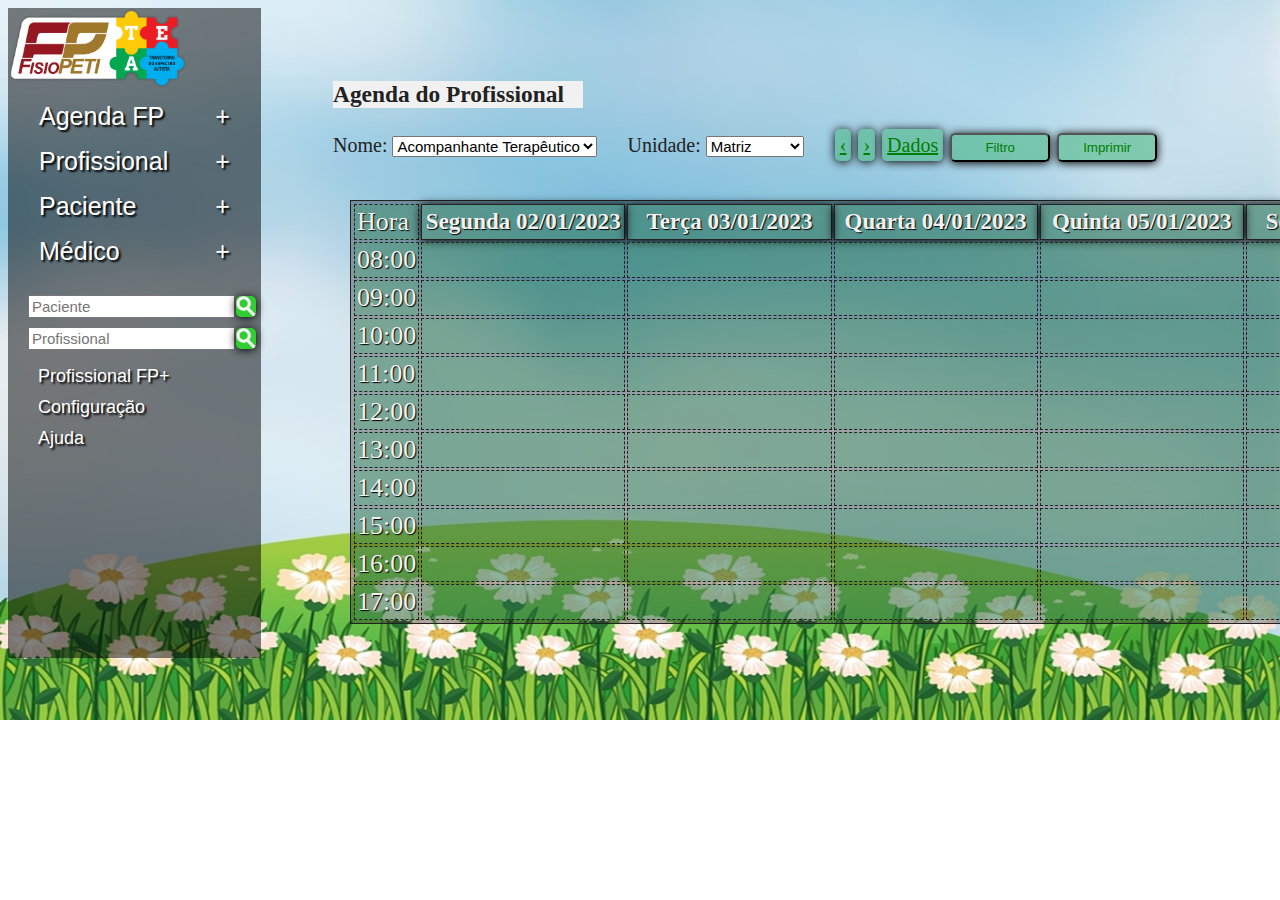
<file: agenda profissional2.html>
<!DOCTYPE html>
<html lang="pt">
<head>
  <meta charset="UTF-8">
  <title>agendaprofissional=></title>
  <link rel="stylesheet" type="text/css" href="css/fisio.css">
  <link rel="stylesheet" type="text/css" href="css/agenda%20profissional.css">



  <style type="text/css">

    body{
      background-image: url("img/fundo.jpg");
      background-repeat: no-repeat;
      background-size: cover;

    }
  </style>

  <a href="http://localhost:63342/Fisiopeti.html/Fisiopeti.html">
    <nav id="menu">

      <img src="img/logof.png" width="70%">
  </a>
  <nav id="home">

    <h3></h3>

  </nav>
  <ul>

    <div class="wrapper">
      <div class="lista">
        <input type="checkbox" class="trigger-input" id="agenda">
        <div class="trigger-wrapper">
          <label for="agenda">
            <li class="titulo">Agenda FP</li>
          </label>

          <li class="conteudo"><a href="agenda%20paciente.html">Agenda do Paciente</a> </li>
          <li class="conteudo"><a href="agendao%20profissional.html">Agenda do Profissional</a> </li>
          <li class="conteudo"><a href="agenda%20por%20categoria.html">Agenda por Categoria</a></li>
          <li class="conteudo"><a href="agendabasedacrianca.html">Agenda base Paciente</a></li>
          <li class="conteudo"><a href="agendabaseprofissional.html">Agenda base Profissional</a></li>
          <li class="conteudo"><a href="CriarAgendaSemanal.html">criar agenda da Semana</a></li>

        </div>
      </div>

      <div class="lista">
        <input type="checkbox" class="trigger-input" id="profissional">
        <div class="trigger-wrapper">
          <label for="profissional">
            <li class="titulo">Profissional</li>
          </label>
          <li class="conteudo">Listar Profissionais</li>
          <li class="conteudo">Associar Categoria</li>
          <li class="conteudo">Cadastrar Profissional</li>
          <li class="conteudo">Importa Foto</li>
          <li class="conteudo">Listar Foto</li>


        </div>
      </div>

      <div class="lista">
        <input type="checkbox" class="trigger-input" id="paciente">
        <div class="trigger-wrapper">
          <label for="paciente">
            <li class="titulo">Paciente</li>
          </label>
          <li class="conteudo">Cadastrar Paciente</li>
          <li class="conteudo">Listar Paciente</li>
          <li class="conteudo">Listar Escolas</li>
          <li class="conteudo">Importar Foto</li>
          <li class="conteudo">Listar Fotos</li>

        </div>
      </div>

      <div class="lista">
        <input type="checkbox" class="trigger-input" id="medico">
        <div class="trigger-wrapper">
          <label for="medico">
            <li class="titulo">Médico</li>
          </label>
          <li class="conteudo">Listar Médico</li>
          <li class="conteudo">Cadastrar Médico</li>
        </div>
      </div>
  </ul>


  <form action="/fisiopeti/content/paciente/pesquisar-paciente.php" method="post">
    <div class="search-box">
      <input class="search-txt" type="text" name="" placeholder="Paciente" name="PesquisaPaciente">
      <img src="img/lupa.png" class="btn">
      <a class="search-bth" href="#"></a>
    </div>
  </form>

  <form action="/fisiopeti/content/paciente/pesquisar-profissional.php" method="post">
    <div class="search-box">
      <input class="search-txt" type="text" name="" placeholder="Profissional" name="PesquisaProfissional">
      <img src="img/lupa.png" class="btn">
      <a class="search-bth" href="#"></a>
    </div>
    <nav id="demais">
      <ul>
        <li>Profissional FP+</li>
        <li>Configuração</li>
        <li>Ajuda</li>
      </ul>
    </nav>
    </div>
    </nav>
    <div style="padding: 0 25px;">
      <div class="profissional">
        <h3>Agenda do Profissional</h3>
        <span style="margin-right: 25px;"><label>Nome: <select class="form-control" name="id_categoriaX">
          <option value="9">Acompanhante Terapêutico </option><option value="17">Administração</option><option value="16">Aplicador</option><option value="15">Educador Físico</option><option value="18">Enfermagem</option><option value="14">Equoterapia</option><option value="6">Fisioterapia</option><option value="1">Fonoaudiologia</option><option value="7">Musicoterapia</option><option value="19">Nutricionista</option><option value="10">Psicologia</option><option value="12">Psicomotricidade</option><option value="8">Psicopedagogia</option><option value="5">Terapeuta Ocupacional</option><option value="99">Todas as categorias</option>	            	</select>

        </span>
        <span style="margin-right: 25px;"><label>Unidade:</label> <select class="form-control" name="id_unidade" required>
              <option value="1">Matriz</option>
              <option value="1">Marco polo</option><option value="3">Jurubatuba</option><option value="4">Online</option><option value="5">Coral </option><option value="6">Vila Sonia</option>						</select>
          </span>
        <span class="hidden-print form-group">
        <span data-toggle="tooltip" title="Semana anterior"><a href="alterar-inicio-da-semana-anterior.php?DataAgenda=2022-12-26&id_paciente=140&id_categoria="
                                                               class="btn btn-default">&lsaquo;</a></span>
					<span data-toggle="tooltip" title="Próxima semana"><a href="agenda%20profissional2.html"
                                                                class="btn btn-default">&rsaquo;</a></span>
					<span data-toggle="tooltip" title="Ver dados da criança"><a href="../paciente/paciente.php?id_paciente=140"
                                                                      class="btn btn-default">Dados</a></span>
					<span data-toggle="tooltip" title="Alterar criança e semana"><button type="button"
                                                                               class="btn btn-default" data-toggle="modal" data-target="#myModal">Filtro</button></span>
					<button onclick="window.print()" class="btn btn-default hidden-print">Imprimir</button>
				</span>
      </div>
      <div id="tabela">
        <table >

          <tr>
            <td>Hora</td>
            <th class="largura-col">Segunda
              <span>02/01/2023</span></th>
            <th class="largura-col">Terça
              <span>03/01/2023</span></th>
            <th class="largura-col">Quarta
              <span>04/01/2023</span></th>
            <th class="largura-col">Quinta
              <span>05/01/2023</span></th>
            <th class="largura-col">Sexta
              <span>06/01/2023</span></th>
          </tr>


          <tbody>
          <tr><td>08:00<td></td><td></td><td></td><td></td><td></td></td></tr>
          <tr><td>09:00<td></td><td></td><td></td><td></td><td></td></td></tr>
          <tr><td>10:00<td></td><td></td><td></td><td></td><td></td></td></tr>
          <tr><td>11:00<td></td><td></td><td></td><td></td><td></td></td></tr>
          <tr><td>12:00<td></td><td></td><td></td><td></td><td></td></td></tr>
          <tr><td>13:00<td></td><td></td><td></td><td></td><td></td></td></tr>
          <tr><td>14:00<td></td><td></td><td></td><td></td><td></td></td></tr>
          <tr><td>15:00<td></td><td></td><td></td><td></td><td></td></td></tr>
          <tr><td>16:00<td></td><td></td><td></td><td></td><td></td></td></tr>
          <tr><td>17:00<td></td><td></td><td></td><td></td><td></td></td></tr>
          </tbody>
        </table>
      </div>
    </div>
    </div>
    </div>
    </div>
    </body>
</html>
</file>
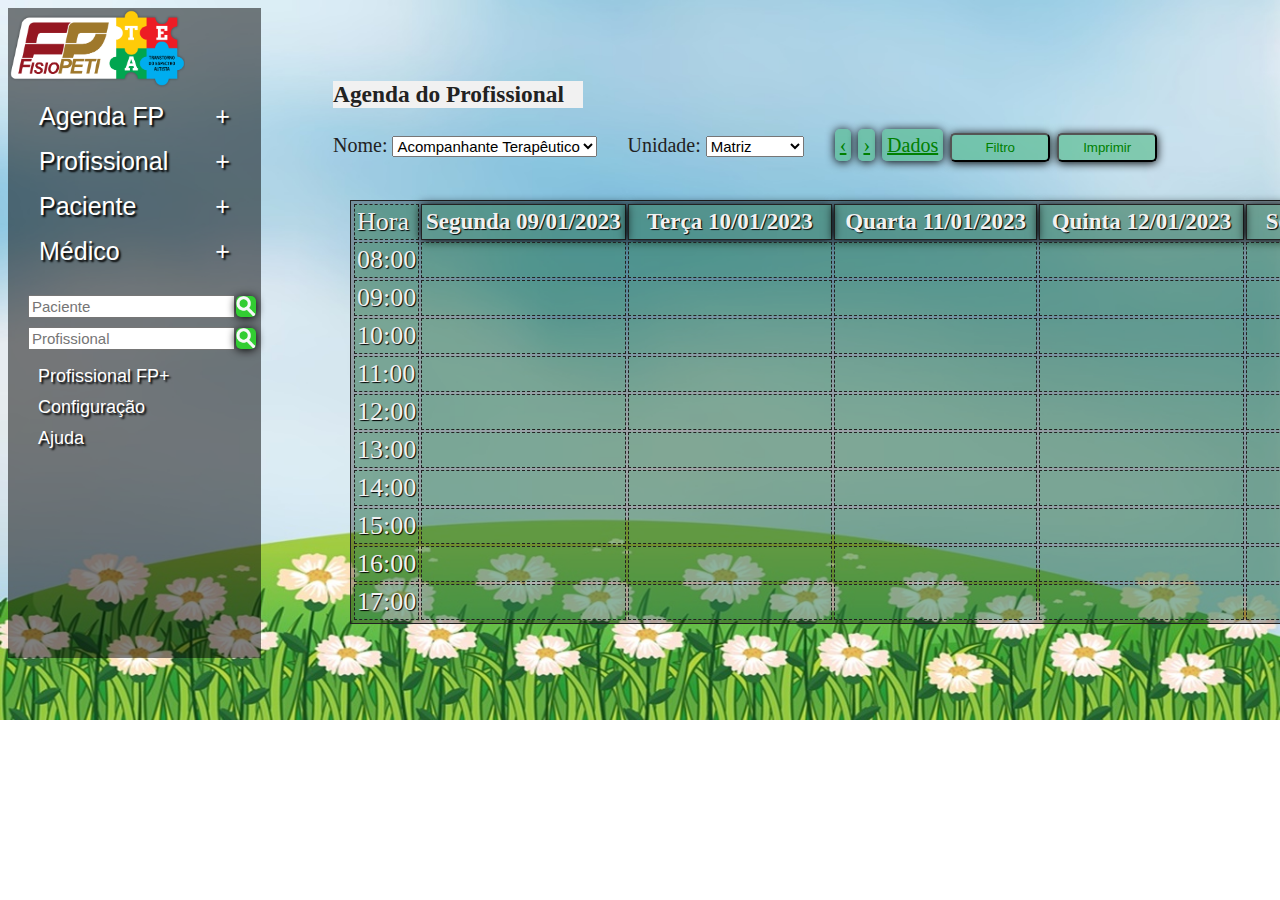
<file: agenda profissional3.html>
<!DOCTYPE html>
<html lang="pt">
<head>
  <meta charset="UTF-8">
  <title>agendaprofissional=></title>
  <link rel="stylesheet" type="text/css" href="css/fisio.css">
  <link rel="stylesheet" type="text/css" href="css/agenda%20profissional.css">



  <style type="text/css">

    body{
      background-image: url("img/fundo.jpg");
      background-repeat: no-repeat;
      background-size: cover;

    }
  </style>

  <a href="http://localhost:63342/Fisiopeti.html/Fisiopeti.html">
    <nav id="menu">

      <img src="img/logof.png" width="70%">
  </a>
  <nav id="home">

    <h3></h3>

  </nav>
  <ul>

    <div class="wrapper">
      <div class="lista">
        <input type="checkbox" class="trigger-input" id="agenda">
        <div class="trigger-wrapper">
          <label for="agenda">
            <li class="titulo">Agenda FP</li>
          </label>

          <li class="conteudo"><a href="agenda%20paciente.html">Agenda do Paciente</a> </li>
          <li class="conteudo"><a href="agendao%20profissional.html">Agenda do Profissional</a> </li>
          <li class="conteudo"><a href="agenda%20por%20categoria.html">Agenda por Categoria</a></li>
          <li class="conteudo"><a href="agendabasedacrianca.html">Agenda base Paciente</a></li>
          <li class="conteudo"><a href="agendabaseprofissional.html">Agenda base Profissional</a></li>
          <li class="conteudo"><a href="CriarAgendaSemanal.html">criar agenda da Semana</a></li>

        </div>
      </div>

      <div class="lista">
        <input type="checkbox" class="trigger-input" id="profissional">
        <div class="trigger-wrapper">
          <label for="profissional">
            <li class="titulo">Profissional</li>
          </label>
          <li class="conteudo">Listar Profissionais</li>
          <li class="conteudo">Associar Categoria</li>
          <li class="conteudo">Cadastrar Profissional</li>
          <li class="conteudo">Importa Foto</li>
          <li class="conteudo">Listar Foto</li>


        </div>
      </div>

      <div class="lista">
        <input type="checkbox" class="trigger-input" id="paciente">
        <div class="trigger-wrapper">
          <label for="paciente">
            <li class="titulo">Paciente</li>
          </label>
          <li class="conteudo">Cadastrar Paciente</li>
          <li class="conteudo">Listar Paciente</li>
          <li class="conteudo">Listar Escolas</li>
          <li class="conteudo">Importar Foto</li>
          <li class="conteudo">Listar Fotos</li>

        </div>
      </div>

      <div class="lista">
        <input type="checkbox" class="trigger-input" id="medico">
        <div class="trigger-wrapper">
          <label for="medico">
            <li class="titulo">Médico</li>
          </label>
          <li class="conteudo">Listar Médico</li>
          <li class="conteudo">Cadastrar Médico</li>
        </div>
      </div>
  </ul>


  <form action="/fisiopeti/content/paciente/pesquisar-paciente.php" method="post">
    <div class="search-box">
      <input class="search-txt" type="text" name="" placeholder="Paciente" name="PesquisaPaciente">
      <img src="img/lupa.png" class="btn">
      <a class="search-bth" href="#"></a>
    </div>
  </form>

  <form action="/fisiopeti/content/paciente/pesquisar-profissional.php" method="post">
    <div class="search-box">
      <input class="search-txt" type="text" name="" placeholder="Profissional" name="PesquisaProfissional">
      <img src="img/lupa.png" class="btn">
      <a class="search-bth" href="#"></a>
    </div>
    <nav id="demais">
      <ul>
        <li>Profissional FP+</li>
        <li>Configuração</li>
        <li>Ajuda</li>
      </ul>
    </nav>
    </div>
    </nav>
    <div style="padding: 0 25px;">
      <div class="profissional">
        <h3>Agenda do Profissional</h3>
        <span style="margin-right: 25px;"><label>Nome: <select class="form-control" name="id_categoriaX">
          <option value="9">Acompanhante Terapêutico </option><option value="17">Administração</option><option value="16">Aplicador</option><option value="15">Educador Físico</option><option value="18">Enfermagem</option><option value="14">Equoterapia</option><option value="6">Fisioterapia</option><option value="1">Fonoaudiologia</option><option value="7">Musicoterapia</option><option value="19">Nutricionista</option><option value="10">Psicologia</option><option value="12">Psicomotricidade</option><option value="8">Psicopedagogia</option><option value="5">Terapeuta Ocupacional</option><option value="99">Todas as categorias</option>	            	</select>

        </span>
        <span style="margin-right: 25px;"><label>Unidade:</label> <select class="form-control" name="id_unidade" required>
              <option value="1">Matriz</option>
              <option value="1">Marco polo</option><option value="3">Jurubatuba</option><option value="4">Online</option><option value="5">Coral </option><option value="6">Vila Sonia</option>						</select>
          </span>
        <span class="hidden-print form-group">
        <span data-toggle="tooltip" title="Semana anterior"><a href="alterar-inicio-da-semana-anterior.php?DataAgenda=2022-12-26&id_paciente=140&id_categoria="
                                                               class="btn btn-default">&lsaquo;</a></span>
					<span data-toggle="tooltip" title="Próxima semana"><a href="agenda%20profissional2.html"
                                                                class="btn btn-default">&rsaquo;</a></span>
					<span data-toggle="tooltip" title="Ver dados da criança"><a href="../paciente/paciente.php?id_paciente=140"
                                                                      class="btn btn-default">Dados</a></span>
					<span data-toggle="tooltip" title="Alterar criança e semana"><button type="button"
                                                                               class="btn btn-default" data-toggle="modal" data-target="#myModal">Filtro</button></span>
					<button onclick="window.print()" class="btn btn-default hidden-print">Imprimir</button>
				</span>
      </div>
      <div id="tabela">
        <table >

          <tr>
            <td>Hora</td>
            <th class="largura-col">Segunda
              <span>09/01/2023</span></th>
            <th class="largura-col">Terça
              <span>10/01/2023</span></th>
            <th class="largura-col">Quarta
              <span>11/01/2023</span></th>
            <th class="largura-col">Quinta
              <span>12/01/2023</span></th>
            <th class="largura-col">Sexta
              <span>13/01/2023</span></th>
          </tr>


          <tbody>
          <tr><td>08:00<td></td><td></td><td></td><td></td><td></td></td></tr>
          <tr><td>09:00<td></td><td></td><td></td><td></td><td></td></td></tr>
          <tr><td>10:00<td></td><td></td><td></td><td></td><td></td></td></tr>
          <tr><td>11:00<td></td><td></td><td></td><td></td><td></td></td></tr>
          <tr><td>12:00<td></td><td></td><td></td><td></td><td></td></td></tr>
          <tr><td>13:00<td></td><td></td><td></td><td></td><td></td></td></tr>
          <tr><td>14:00<td></td><td></td><td></td><td></td><td></td></td></tr>
          <tr><td>15:00<td></td><td></td><td></td><td></td><td></td></td></tr>
          <tr><td>16:00<td></td><td></td><td></td><td></td><td></td></td></tr>
          <tr><td>17:00<td></td><td></td><td></td><td></td><td></td></td></tr>
          </tbody>
        </table>
      </div>
    </div>
    </div>
    </div>
    </div>
    </body>
</html>
</file>
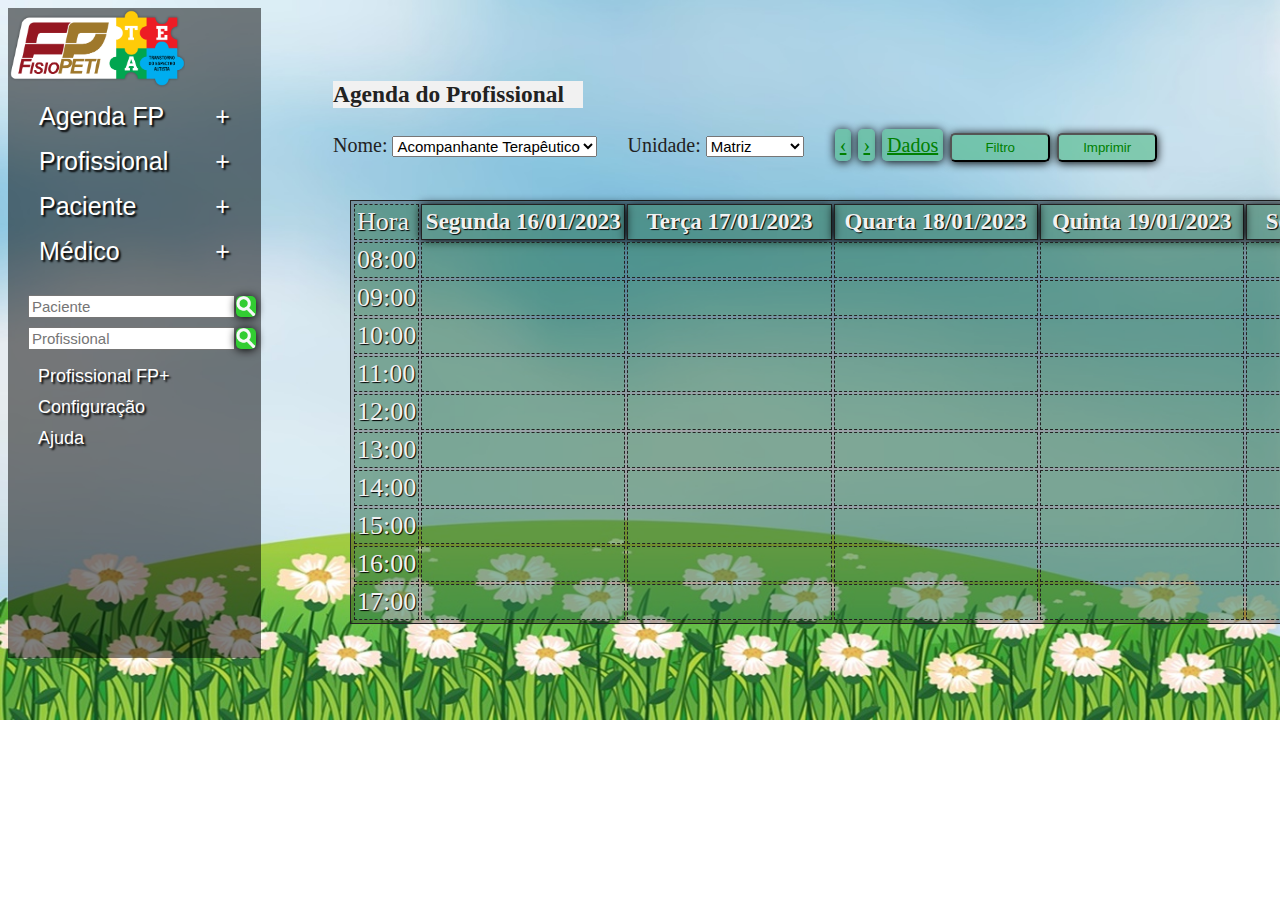
<file: agenda profissional4.html>
<!DOCTYPE html>
<html lang="pt">
<head>
  <meta charset="UTF-8">
  <title>agendaprofissional=></title>
  <link rel="stylesheet" type="text/css" href="css/fisio.css">
  <link rel="stylesheet" type="text/css" href="css/agenda%20profissional.css">



  <style type="text/css">

    body{
      background-image: url("img/fundo.jpg");
      background-repeat: no-repeat;
      background-size: cover;

    }
  </style>

  <a href="http://localhost:63342/Fisiopeti.html/Fisiopeti.html">
    <nav id="menu">

      <img src="img/logof.png" width="70%">
  </a>
  <nav id="home">

    <h3></h3>

  </nav>
  <ul>

    <div class="wrapper">
      <div class="lista">
        <input type="checkbox" class="trigger-input" id="agenda">
        <div class="trigger-wrapper">
          <label for="agenda">
            <li class="titulo">Agenda FP</li>
          </label>

          <li class="conteudo"><a href="agenda%20paciente.html">Agenda do Paciente</a> </li>
          <li class="conteudo"><a href="agendao%20profissional.html">Agenda do Profissional</a> </li>
          <li class="conteudo"><a href="agenda%20por%20categoria.html">Agenda por Categoria</a></li>
          <li class="conteudo"><a href="agendabasedacrianca.html">Agenda base Paciente</a></li>
          <li class="conteudo"><a href="agendabaseprofissional.html">Agenda base Profissional</a></li>
          <li class="conteudo"><a href="CriarAgendaSemanal.html">criar agenda da Semana</a></li>

        </div>
      </div>

      <div class="lista">
        <input type="checkbox" class="trigger-input" id="profissional">
        <div class="trigger-wrapper">
          <label for="profissional">
            <li class="titulo">Profissional</li>
          </label>
          <li class="conteudo">Listar Profissionais</li>
          <li class="conteudo">Associar Categoria</li>
          <li class="conteudo">Cadastrar Profissional</li>
          <li class="conteudo">Importa Foto</li>
          <li class="conteudo">Listar Foto</li>


        </div>
      </div>

      <div class="lista">
        <input type="checkbox" class="trigger-input" id="paciente">
        <div class="trigger-wrapper">
          <label for="paciente">
            <li class="titulo">Paciente</li>
          </label>
          <li class="conteudo">Cadastrar Paciente</li>
          <li class="conteudo">Listar Paciente</li>
          <li class="conteudo">Listar Escolas</li>
          <li class="conteudo">Importar Foto</li>
          <li class="conteudo">Listar Fotos</li>

        </div>
      </div>

      <div class="lista">
        <input type="checkbox" class="trigger-input" id="medico">
        <div class="trigger-wrapper">
          <label for="medico">
            <li class="titulo">Médico</li>
          </label>
          <li class="conteudo">Listar Médico</li>
          <li class="conteudo">Cadastrar Médico</li>
        </div>
      </div>
  </ul>


  <form action="/fisiopeti/content/paciente/pesquisar-paciente.php" method="post">
    <div class="search-box">
      <input class="search-txt" type="text" name="" placeholder="Paciente" name="PesquisaPaciente">
      <img src="img/lupa.png" class="btn">
      <a class="search-bth" href="#"></a>
    </div>
  </form>

  <form action="/fisiopeti/content/paciente/pesquisar-profissional.php" method="post">
    <div class="search-box">
      <input class="search-txt" type="text" name="" placeholder="Profissional" name="PesquisaProfissional">
      <img src="img/lupa.png" class="btn">
      <a class="search-bth" href="#"></a>
    </div>
    <nav id="demais">
      <ul>
        <li>Profissional FP+</li>
        <li>Configuração</li>
        <li>Ajuda</li>
      </ul>
    </nav>
    </div>
    </nav>
    <div style="padding: 0 25px;">
      <div class="profissional">
        <h3>Agenda do Profissional</h3>
        <span style="margin-right: 25px;"><label>Nome: <select class="form-control" name="id_categoriaX">
          <option value="9">Acompanhante Terapêutico </option><option value="17">Administração</option><option value="16">Aplicador</option><option value="15">Educador Físico</option><option value="18">Enfermagem</option><option value="14">Equoterapia</option><option value="6">Fisioterapia</option><option value="1">Fonoaudiologia</option><option value="7">Musicoterapia</option><option value="19">Nutricionista</option><option value="10">Psicologia</option><option value="12">Psicomotricidade</option><option value="8">Psicopedagogia</option><option value="5">Terapeuta Ocupacional</option><option value="99">Todas as categorias</option>	            	</select>

        </span>
        <span style="margin-right: 25px;"><label>Unidade:</label> <select class="form-control" name="id_unidade" required>
              <option value="1">Matriz</option>
              <option value="1">Marco polo</option><option value="3">Jurubatuba</option><option value="4">Online</option><option value="5">Coral </option><option value="6">Vila Sonia</option>						</select>
          </span>
        <span class="hidden-print form-group">
        <span data-toggle="tooltip" title="Semana anterior"><a href="alterar-inicio-da-semana-anterior.php?DataAgenda=2022-12-26&id_paciente=140&id_categoria="
                                                               class="btn btn-default">&lsaquo;</a></span>
					<span data-toggle="tooltip" title="Próxima semana"><a href="agenda%20profissional2.html"
                                                                class="btn btn-default">&rsaquo;</a></span>
					<span data-toggle="tooltip" title="Ver dados da criança"><a href="../paciente/paciente.php?id_paciente=140"
                                                                      class="btn btn-default">Dados</a></span>
					<span data-toggle="tooltip" title="Alterar criança e semana"><button type="button"
                                                                               class="btn btn-default" data-toggle="modal" data-target="#myModal">Filtro</button></span>
					<button onclick="window.print()" class="btn btn-default hidden-print">Imprimir</button>
				</span>
      </div>
      <div id="tabela">
        <table >

          <tr>
            <td>Hora</td>
            <th class="largura-col">Segunda
              <span>16/01/2023</span></th>
            <th class="largura-col">Terça
              <span>17/01/2023</span></th>
            <th class="largura-col">Quarta
              <span>18/01/2023</span></th>
            <th class="largura-col">Quinta
              <span>19/01/2023</span></th>
            <th class="largura-col">Sexta
              <span>20/01/2023</span></th>
          </tr>


          <tbody>
          <tr><td>08:00<td></td><td></td><td></td><td></td><td></td></td></tr>
          <tr><td>09:00<td></td><td></td><td></td><td></td><td></td></td></tr>
          <tr><td>10:00<td></td><td></td><td></td><td></td><td></td></td></tr>
          <tr><td>11:00<td></td><td></td><td></td><td></td><td></td></td></tr>
          <tr><td>12:00<td></td><td></td><td></td><td></td><td></td></td></tr>
          <tr><td>13:00<td></td><td></td><td></td><td></td><td></td></td></tr>
          <tr><td>14:00<td></td><td></td><td></td><td></td><td></td></td></tr>
          <tr><td>15:00<td></td><td></td><td></td><td></td><td></td></td></tr>
          <tr><td>16:00<td></td><td></td><td></td><td></td><td></td></td></tr>
          <tr><td>17:00<td></td><td></td><td></td><td></td><td></td></td></tr>
          </tbody>
        </table>
      </div>
    </div>
    </div>
    </div>
    </div>
    </body>
</html>
</file>
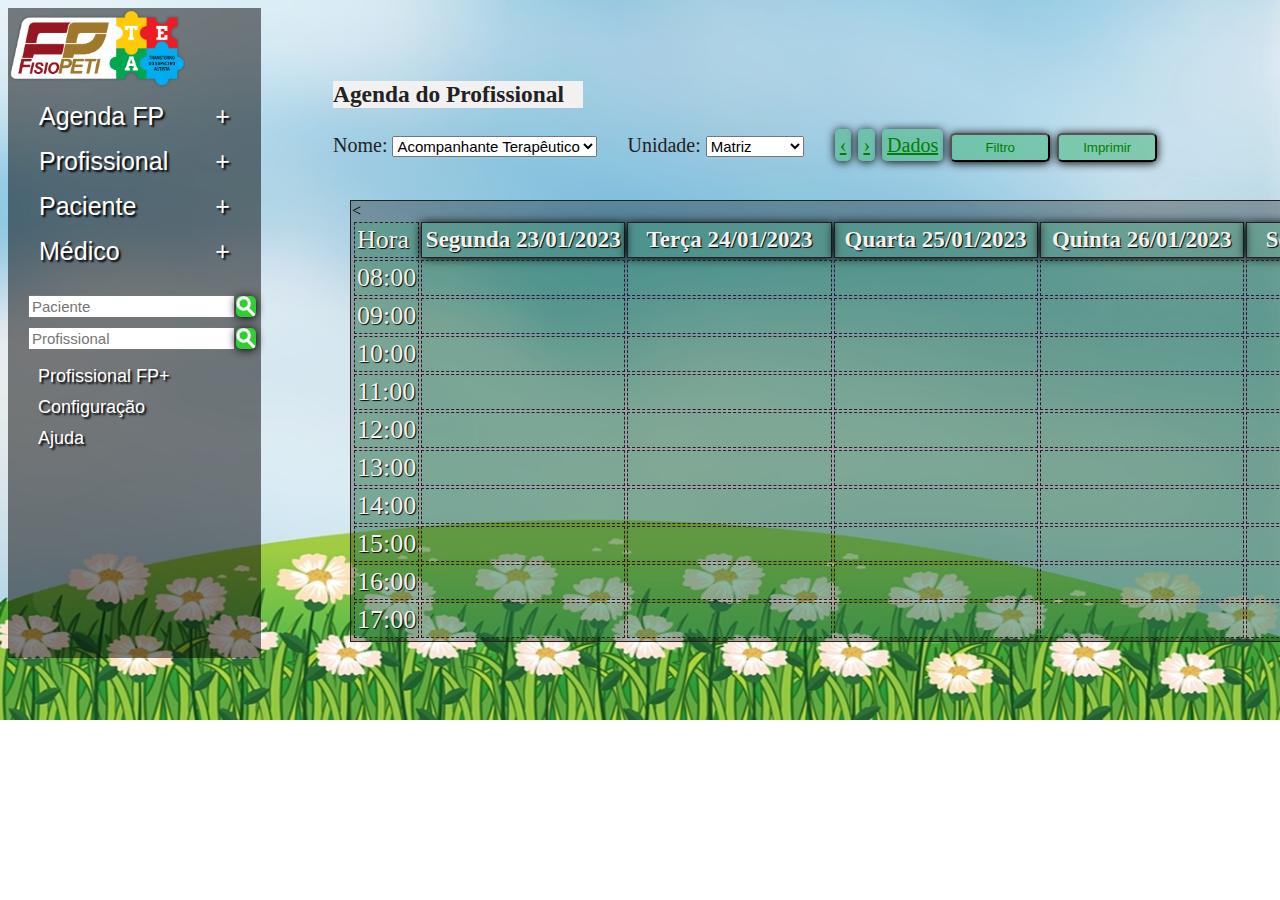
<file: agenda profissional5.html>
<!DOCTYPE html>
<html lang="pt">
<head>
  <meta charset="UTF-8">
  <title>agendaprofissional=></title>
  <link rel="stylesheet" type="text/css" href="css/fisio.css">
  <link rel="stylesheet" type="text/css" href="css/agenda%20profissional.css">



  <style type="text/css">

    body{
      background-image: url("img/fundo.jpg");
      background-repeat: no-repeat;
      background-size: cover;

    }
  </style>

  <a href="http://localhost:63342/Fisiopeti.html/Fisiopeti.html">
    <nav id="menu">

      <img src="img/logof.png" width="70%">
  </a>
  <nav id="home">

    <h3></h3>

  </nav>
  <ul>

    <div class="wrapper">
      <div class="lista">
        <input type="checkbox" class="trigger-input" id="agenda">
        <div class="trigger-wrapper">
          <label for="agenda">
            <li class="titulo">Agenda FP</li>
          </label>

          <li class="conteudo"><a href="agenda%20paciente.html">Agenda do Paciente</a> </li>
          <li class="conteudo"><a href="agendao%20profissional.html">Agenda do Profissional</a> </li>
          <li class="conteudo"><a href="agenda%20por%20categoria.html">Agenda por Categoria</a></li>
          <li class="conteudo"><a href="agendabasedacrianca.html">Agenda base Paciente</a></li>
          <li class="conteudo"><a href="agendabaseprofissional.html">Agenda base Profissional</a></li>
          <li class="conteudo"><a href="CriarAgendaSemanal.html">criar agenda da Semana</a></li>

        </div>
      </div>

      <div class="lista">
        <input type="checkbox" class="trigger-input" id="profissional">
        <div class="trigger-wrapper">
          <label for="profissional">
            <li class="titulo">Profissional</li>
          </label>
          <li class="conteudo">Listar Profissionais</li>
          <li class="conteudo">Associar Categoria</li>
          <li class="conteudo">Cadastrar Profissional</li>
          <li class="conteudo">Importa Foto</li>
          <li class="conteudo">Listar Foto</li>


        </div>
      </div>

      <div class="lista">
        <input type="checkbox" class="trigger-input" id="paciente">
        <div class="trigger-wrapper">
          <label for="paciente">
            <li class="titulo">Paciente</li>
          </label>
          <li class="conteudo">Cadastrar Paciente</li>
          <li class="conteudo">Listar Paciente</li>
          <li class="conteudo">Listar Escolas</li>
          <li class="conteudo">Importar Foto</li>
          <li class="conteudo">Listar Fotos</li>

        </div>
      </div>

      <div class="lista">
        <input type="checkbox" class="trigger-input" id="medico">
        <div class="trigger-wrapper">
          <label for="medico">
            <li class="titulo">Médico</li>
          </label>
          <li class="conteudo">Listar Médico</li>
          <li class="conteudo">Cadastrar Médico</li>
        </div>
      </div>
  </ul>


  <form action="/fisiopeti/content/paciente/pesquisar-paciente.php" method="post">
    <div class="search-box">
      <input class="search-txt" type="text" name="" placeholder="Paciente" name="PesquisaPaciente">
      <img src="img/lupa.png" class="btn">
      <a class="search-bth" href="#"></a>
    </div>
  </form>

  <form action="/fisiopeti/content/paciente/pesquisar-profissional.php" method="post">
    <div class="search-box">
      <input class="search-txt" type="text" name="" placeholder="Profissional" name="PesquisaProfissional">
      <img src="img/lupa.png" class="btn">
      <a class="search-bth" href="#"></a>
    </div>
    <nav id="demais">
      <ul>
        <li>Profissional FP+</li>
        <li>Configuração</li>
        <li>Ajuda</li>
      </ul>
    </nav>
    </div>
    </nav>
    <div style="padding: 0 25px;">
      <div class="profissional">
        <h3>Agenda do Profissional</h3>
        <span style="margin-right: 25px;"><label>Nome: <select class="form-control" name="id_categoriaX">
          <option value="9">Acompanhante Terapêutico </option><option value="17">Administração</option><option value="16">Aplicador</option><option value="15">Educador Físico</option><option value="18">Enfermagem</option><option value="14">Equoterapia</option><option value="6">Fisioterapia</option><option value="1">Fonoaudiologia</option><option value="7">Musicoterapia</option><option value="19">Nutricionista</option><option value="10">Psicologia</option><option value="12">Psicomotricidade</option><option value="8">Psicopedagogia</option><option value="5">Terapeuta Ocupacional</option><option value="99">Todas as categorias</option>	            	</select>

        </span>
        <span style="margin-right: 25px;"><label>Unidade:</label> <select class="form-control" name="id_unidade" required>
              <option value="1">Matriz</option>
              <option value="1">Marco polo</option><option value="3">Jurubatuba</option><option value="4">Online</option><option value="5">Coral </option><option value="6">Vila Sonia</option>						</select>
          </span>
        <span class="hidden-print form-group">
        <span data-toggle="tooltip" title="Semana anterior"><a href="alterar-inicio-da-semana-anterior.php?DataAgenda=2022-12-26&id_paciente=140&id_categoria="
                                                               class="btn btn-default">&lsaquo;</a></span>
					<span data-toggle="tooltip" title="Próxima semana"><a href="agenda%20profissional2.html"
                                                                class="btn btn-default">&rsaquo;</a></span>
					<span data-toggle="tooltip" title="Ver dados da criança"><a href="../paciente/paciente.php?id_paciente=140"
                                                                      class="btn btn-default">Dados</a></span>
					<span data-toggle="tooltip" title="Alterar criança e semana"><button type="button"
                                                                               class="btn btn-default" data-toggle="modal" data-target="#myModal">Filtro</button></span>
					<button onclick="window.print()" class="btn btn-default hidden-print">Imprimir</button>
				</span>
      </div>
      <div id="tabela">
        <table >

          <tr>
            <td>Hora</td>
            <<th class="largura-col">Segunda
            <span>23/01/2023</span></th>
            <th class="largura-col">Terça
              <span>24/01/2023</span></th>
            <th class="largura-col">Quarta
              <span>25/01/2023</span></th>
            <th class="largura-col">Quinta
              <span>26/01/2023</span></th>
            <th class="largura-col">Sexta
              <span>27/01/2023</span></th>
          </tr>


          <tbody>
          <tr><td>08:00<td></td><td></td><td></td><td></td><td></td></td></tr>
          <tr><td>09:00<td></td><td></td><td></td><td></td><td></td></td></tr>
          <tr><td>10:00<td></td><td></td><td></td><td></td><td></td></td></tr>
          <tr><td>11:00<td></td><td></td><td></td><td></td><td></td></td></tr>
          <tr><td>12:00<td></td><td></td><td></td><td></td><td></td></td></tr>
          <tr><td>13:00<td></td><td></td><td></td><td></td><td></td></td></tr>
          <tr><td>14:00<td></td><td></td><td></td><td></td><td></td></td></tr>
          <tr><td>15:00<td></td><td></td><td></td><td></td><td></td></td></tr>
          <tr><td>16:00<td></td><td></td><td></td><td></td><td></td></td></tr>
          <tr><td>17:00<td></td><td></td><td></td><td></td><td></td></td></tr>
          </tbody>
        </table>
      </div>
    </div>
    </div>
    </div>
    </div>
    </body>
</html>
</file>
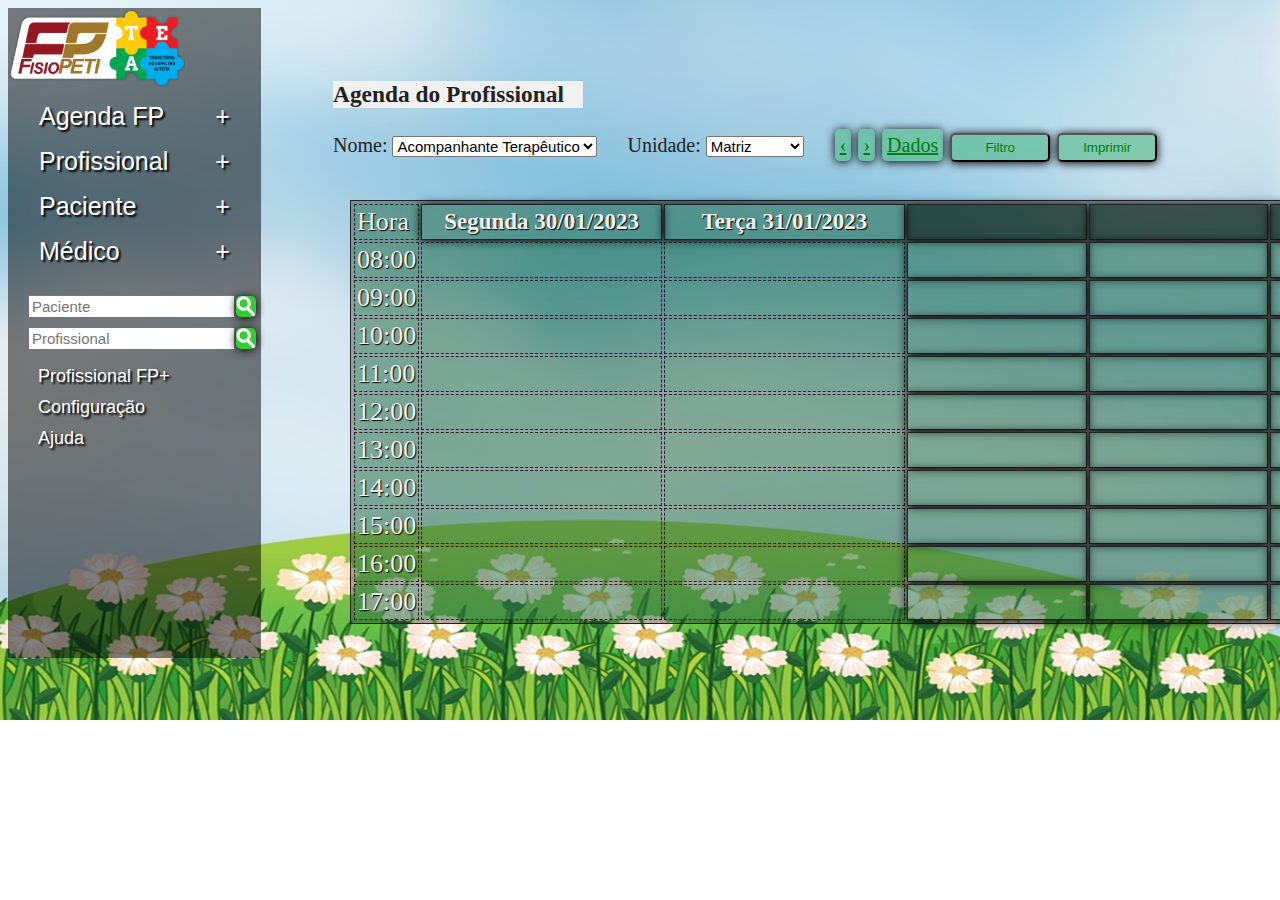
<file: agenda profissional6.html>
<!DOCTYPE html>
<html lang="pt">
<head>
  <meta charset="UTF-8">
  <title>agendaprofissional=></title>
  <link rel="stylesheet" type="text/css" href="css/fisio.css">
  <link rel="stylesheet" type="text/css" href="css/agenda%20profissional.css">



  <style type="text/css">

    body{
      background-image: url("img/fundo.jpg");
      background-repeat: no-repeat;
      background-size: cover;

    }
  </style>

  <a href="http://localhost:63342/Fisiopeti.html/Fisiopeti.html">
    <nav id="menu">

      <img src="img/logof.png" width="70%">
  </a>
  <nav id="home">

    <h3></h3>

  </nav>
  <ul>

    <div class="wrapper">
      <div class="lista">
        <input type="checkbox" class="trigger-input" id="agenda">
        <div class="trigger-wrapper">
          <label for="agenda">
            <li class="titulo">Agenda FP</li>
          </label>

          <li class="conteudo"><a href="agenda%20paciente.html">Agenda do Paciente</a> </li>
          <li class="conteudo"><a href="agendao%20profissional.html">Agenda do Profissional</a> </li>
          <li class="conteudo"><a href="agenda%20por%20categoria.html">Agenda por Categoria</a></li>
          <li class="conteudo"><a href="agendabasedacrianca.html">Agenda base Paciente</a></li>
          <li class="conteudo"><a href="agendabaseprofissional.html">Agenda base Profissional</a></li>
          <li class="conteudo"><a href="CriarAgendaSemanal.html">criar agenda da Semana</a></li>

        </div>
      </div>

      <div class="lista">
        <input type="checkbox" class="trigger-input" id="profissional">
        <div class="trigger-wrapper">
          <label for="profissional">
            <li class="titulo">Profissional</li>
          </label>
          <li class="conteudo">Listar Profissionais</li>
          <li class="conteudo">Associar Categoria</li>
          <li class="conteudo">Cadastrar Profissional</li>
          <li class="conteudo">Importa Foto</li>
          <li class="conteudo">Listar Foto</li>


        </div>
      </div>

      <div class="lista">
        <input type="checkbox" class="trigger-input" id="paciente">
        <div class="trigger-wrapper">
          <label for="paciente">
            <li class="titulo">Paciente</li>
          </label>
          <li class="conteudo">Cadastrar Paciente</li>
          <li class="conteudo">Listar Paciente</li>
          <li class="conteudo">Listar Escolas</li>
          <li class="conteudo">Importar Foto</li>
          <li class="conteudo">Listar Fotos</li>

        </div>
      </div>

      <div class="lista">
        <input type="checkbox" class="trigger-input" id="medico">
        <div class="trigger-wrapper">
          <label for="medico">
            <li class="titulo">Médico</li>
          </label>
          <li class="conteudo">Listar Médico</li>
          <li class="conteudo">Cadastrar Médico</li>
        </div>
      </div>
  </ul>


  <form action="/fisiopeti/content/paciente/pesquisar-paciente.php" method="post">
    <div class="search-box">
      <input class="search-txt" type="text" name="" placeholder="Paciente" name="PesquisaPaciente">
      <img src="img/lupa.png" class="btn">
      <a class="search-bth" href="#"></a>
    </div>
  </form>

  <form action="/fisiopeti/content/paciente/pesquisar-profissional.php" method="post">
    <div class="search-box">
      <input class="search-txt" type="text" name="" placeholder="Profissional" name="PesquisaProfissional">
      <img src="img/lupa.png" class="btn">
      <a class="search-bth" href="#"></a>
    </div>
    <nav id="demais">
      <ul>
        <li>Profissional FP+</li>
        <li>Configuração</li>
        <li>Ajuda</li>
      </ul>
    </nav>
    </div>
    </nav>
    <div style="padding: 0 25px;">
      <div class="profissional">
        <h3>Agenda do Profissional</h3>
        <span style="margin-right: 25px;"><label>Nome: <select class="form-control" name="id_categoriaX">
          <option value="9">Acompanhante Terapêutico </option><option value="17">Administração</option><option value="16">Aplicador</option><option value="15">Educador Físico</option><option value="18">Enfermagem</option><option value="14">Equoterapia</option><option value="6">Fisioterapia</option><option value="1">Fonoaudiologia</option><option value="7">Musicoterapia</option><option value="19">Nutricionista</option><option value="10">Psicologia</option><option value="12">Psicomotricidade</option><option value="8">Psicopedagogia</option><option value="5">Terapeuta Ocupacional</option><option value="99">Todas as categorias</option>	            	</select>

        </span>
        <span style="margin-right: 25px;"><label>Unidade:</label> <select class="form-control" name="id_unidade" required>
              <option value="1">Matriz</option>
              <option value="1">Marco polo</option><option value="3">Jurubatuba</option><option value="4">Online</option><option value="5">Coral </option><option value="6">Vila Sonia</option>						</select>
          </span>
        <span class="hidden-print form-group">
        <span data-toggle="tooltip" title="Semana anterior"><a href="alterar-inicio-da-semana-anterior.php?DataAgenda=2022-12-26&id_paciente=140&id_categoria="
                                                               class="btn btn-default">&lsaquo;</a></span>
					<span data-toggle="tooltip" title="Próxima semana"><a href="agenda%20profissional2.html"
                                                                class="btn btn-default">&rsaquo;</a></span>
					<span data-toggle="tooltip" title="Ver dados da criança"><a href="../paciente/paciente.php?id_paciente=140"
                                                                      class="btn btn-default">Dados</a></span>
					<span data-toggle="tooltip" title="Alterar criança e semana"><button type="button"
                                                                               class="btn btn-default" data-toggle="modal" data-target="#myModal">Filtro</button></span>
					<button onclick="window.print()" class="btn btn-default hidden-print">Imprimir</button>
				</span>
      </div>
      <div id="tabela">
        <table >

          <tr>
            <td>Hora</td>
            <th class="largura-col">Segunda
            <span>30/01/2023</span></th>
            <th class="largura-col">Terça
              <span>31/01/2023</span></th>
            <th class="col">&nbsp;&nbsp;&nbsp;&nbsp;&nbsp;&nbsp;
            <span>&nbsp;&nbsp;&nbsp;&nbsp;</span></th>
            <th class="col">&nbsp;&nbsp;&nbsp;&nbsp;&nbsp;&nbsp;
            <span>&nbsp;&nbsp;&nbsp;&nbsp;</span></th>
            <th class="col">&nbsp;&nbsp;&nbsp;&nbsp;&nbsp;&nbsp;
            <span>&nbsp;&nbsp;&nbsp;&nbsp;</span></th>
          </tr>


          <tbody>
          <tr><td>08:00<td></td><td></td><th></th><th></th><th></th></td></tr>
          <tr><td>09:00<td></td><td></td><th></th><th></th><th></th></td></tr>
          <tr><td>10:00<td></td><td></td><th></th><th></th><th></th></td></tr>
          <tr><td>11:00<td></td><td></td><th></th><th></th><th></th></td></tr>
          <tr><td>12:00<td></td><td></td><th></th><th></th><th></th></td></tr>
          <tr><td>13:00<td></td><td></td><th></th><th></th><th></th></td></tr>
          <tr><td>14:00<td></td><td></td><th></th><th></th><th></th></td></tr>
          <tr><td>15:00<td></td><td></td><th></th><th></th><th></th></td></tr>
          <tr><td>16:00<td></td><td></td><th></th><th></th><th></th></td></tr>
          <tr><td>17:00<td></td><td></td><th></th><th></th><th></th></td></tr>
          </tbody>
        </table>
      </div>
    </div>
    </div>
    </div>
    </div>
    </body>
</html>
</file>
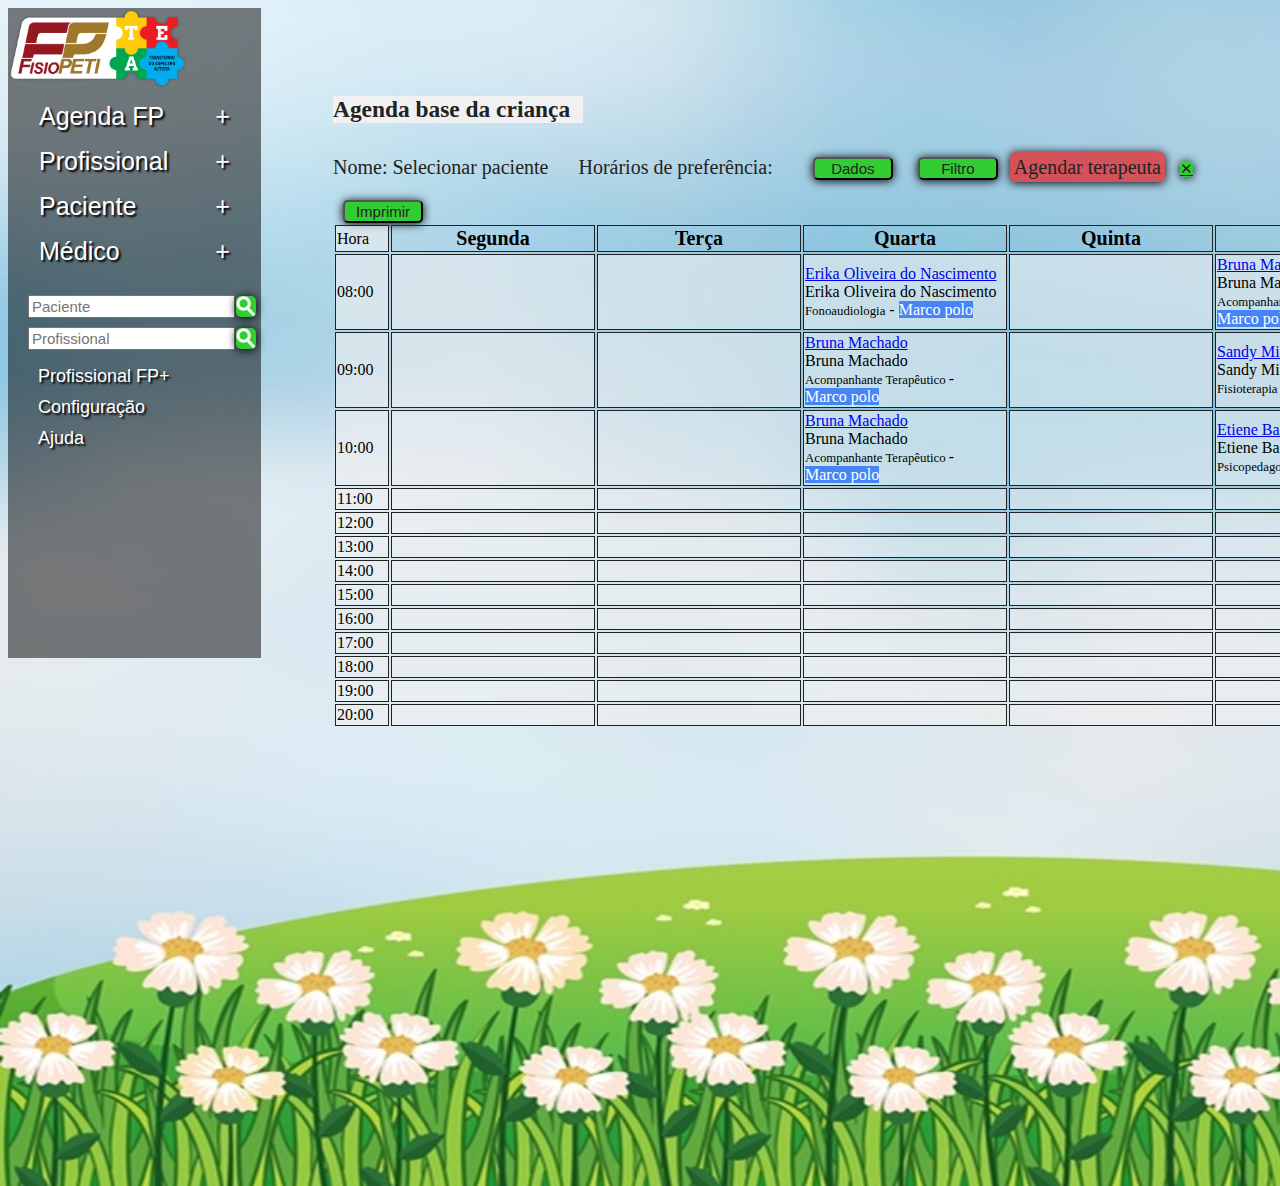
<file: agendabasedacrianca.html>
<!DOCTYPE html>
<html lang="pt" xmlns="http://www.w3.org/1999/html">
<head>
  <meta charset="UTF-8">
  <title>Agenda_base_paciente</title>
  <link rel="stylesheet" type="text/css" href="css/fisio.css">
  <link rel="stylesheet" type="text/css" href="css/agendabasecrianca.css">

  <style type="text/css">

    body{
      background-image: url("img/fundo.jpg");
      background-repeat: no-repeat;
      background-size: cover;

    }
  </style>

  <a href="http://localhost:63342/Fisiopeti.html/Fisiopeti.html">
    <nav id="menu">

      <img src="img/logof.png" width="70%">
  </a>
  <nav id="home">

    <h3></h3>

  </nav>
  <ul>

    <div class="wrapper">
      <div class="lista">
        <input type="checkbox" class="trigger-input" id="agenda">
        <div class="trigger-wrapper">
          <label for="agenda">
            <li class="titulo">Agenda FP</li>
          </label>

          <li class="conteudo"><a href="agenda%20paciente.html">Agenda do Paciente</a> </li>
          <li class="conteudo"><a href="agendao%20profissional.html">Agenda do Profissional</a> </li>
          <li class="conteudo"><a href="agenda%20por%20categoria.html">Agenda por Categoria</a></li>
          <li class="conteudo"><a href="agendabasedacrianca.html">Agenda base Paciente</a></li>
          <li class="conteudo"><a href="agendabaseprofissional.html">Agenda base Profissional</a></li>
          <li class="conteudo"><a href="CriarAgendaSemanal.html">criar agenda da Semana</a></li>

        </div>
      </div>

      <div class="lista">
        <input type="checkbox" class="trigger-input" id="profissional">
        <div class="trigger-wrapper">
          <label for="profissional">
            <li class="titulo">Profissional</li>
          </label>
          <li class="conteudo">Listar Profissionais</li>
          <li class="conteudo">Associar Categoria</li>
          <li class="conteudo">Cadastrar Profissional</li>
          <li class="conteudo">Importa Foto</li>
          <li class="conteudo">Listar Foto</li>


        </div>
      </div>

      <div class="lista">
        <input type="checkbox" class="trigger-input" id="paciente">
        <div class="trigger-wrapper">
          <label for="paciente">
            <li class="titulo">Paciente</li>
          </label>
          <li class="conteudo">Cadastrar Paciente</li>
          <li class="conteudo">Listar Paciente</li>
          <li class="conteudo">Listar Escolas</li>
          <li class="conteudo">Importar Foto</li>
          <li class="conteudo">Listar Fotos</li>

        </div>
      </div>

      <div class="lista">
        <input type="checkbox" class="trigger-input" id="medico">
        <div class="trigger-wrapper">
          <label for="medico">
            <li class="titulo">Médico</li>
          </label>
          <li class="conteudo">Listar Médico</li>
          <li class="conteudo">Cadastrar Médico</li>
        </div>
      </div>
  </ul>


  <form action="/fisiopeti/content/paciente/pesquisar-paciente.php" method="post">
    <div class="search-box">
      <input class="search-txt" type="text" name="" placeholder="Paciente" name="PesquisaPaciente">
      <img src="img/lupa.png" class="btn">
      <a class="search-bth" href="#"></a>
    </div>
  </form>

  <form action="/fisiopeti/content/paciente/pesquisar-profissional.php" method="post">
    <div class="search-box">
      <input class="search-txt" type="text" name="" placeholder="Profissional" name="PesquisaProfissional">
      <img src="img/lupa.png" class="btn">
      <a class="search-bth" href="#"></a>
    </div>
    <nav id="demais">
      <ul>
        <li>Profissional FP+</li>
        <li>Configuração</li>
        <li>Ajuda</li>
      </ul>
    </nav>
    </div>
    </nav>
    <div style="padding: 0 25px;">
      <div class="cabecalho">
        <h3>Agenda base da criança</h3>
        <span style="margin-right: 25px;"><label>Nome:</label> Selecionar paciente</span>
        <span style="margin-right: 25px;"><label>Horários de preferência:</label> </span>
        <span class="hidden-print form-group">
            <span data-toggle="tooltip" title="Ver dados da criança"><button type="button" class="btn btn-default">Dados</button></span>
					<span data-toggle="tooltip" title="Alterar criança"><button type="button" class="btn btn-default" >Filtro</button></span>
					<a href class="btn btn-success">Agendar terapeuta</a>
					<span data-toggle="tooltip" title="Ativar / desativar botão para cancelar terapeuta"><a href="agenda-base-paciente-ativar-remocao-profissional.php" class="btn btn-default">&#x2715;</a></span>
					<button onclick="window.print()" class="btn btn-default">Imprimir</button>
				</span>
      </div>
      <div style="margin-top: 15px;">
        <table class="table table-striped table-hover table-condensed table-bordered">
          <thead>
          <tr>
            <td>Hora</td>
            <th class="largura-col">Segunda</th>
            <th class="largura-col">Terça</th>
            <th class="largura-col">Quarta</th>
            <th class="largura-col">Quinta</th>
            <th class="largura-col">Sexta</th>
          </tr>
          </thead>
          <tbody>
          <tr><td>08:00</td><td>	</td><td>	</td><td>	<span class="Link hidden-print"><a href="agenda-base-profissional.php?id_profissional=549" class="Link">Erika Oliveira do Nascimento</a><br></span><span class="visible-print">Erika Oliveira do Nascimento<br></span><span style="font-size:0.8em;">Fonoaudiologia</span> - <span class="badge" style="background-color:#4784f5;color:#ffffff; margin-right: 5px;">Marco polo</span></td><td>	</td><td>	<span class="Link hidden-print"><a href="agenda-base-profissional.php?id_profissional=403" class="Link">Bruna Machado</a><br></span><span class="visible-print">Bruna Machado<br></span><span style="font-size:0.8em;"<br>Acompanhante Terapêutico </span> - <span class="badge" style="background-color:#4784f5;color:#ffffff; margin-right: 5px;"<br>-Marco polo</span></td></tr><tr><td>09:00</td><td>	</td><td>	</td><td>	<span class="Link hidden-print"><a href="agenda-base-profissional.php?id_profissional=403" class="Link">Bruna Machado</a><br></span><span class="visible-print">Bruna Machado<br></span><span style="font-size:0.8em;">Acompanhante Terapêutico </span> - <span class="badge" style="background-color:#4784f5;color:#ffffff; margin-right: 5px;"><br>Marco polo</span></td><td>	</td><td>	<span class="Link hidden-print"><a href="agenda-base-profissional.php?id_profissional=238" class="Link">Sandy  Mikie</a><br></span><span class="visible-print">Sandy  Mikie</span><span style="font-size:0.8em;"><br>Fisioterapia</span> - <span class="badge" style="background-color:#4784f5;color:#ffffff; margin-right: 5px;">Marco polo</span></td></tr><tr><td>10:00</td><td>	</td><td>	</td><td>	<span class="Link hidden-print"><a href="agenda-base-profissional.php?id_profissional=403" class="Link">Bruna Machado</a><br></span><span class="visible-print">Bruna Machado</span><span style="font-size:0.8em;"><br>Acompanhante Terapêutico </span> - <span class="badge" style="background-color:#4784f5;color:#ffffff; margin-right: 5px;"><br>Marco polo</span></td><td>	</td><td>	<span class="Link hidden-print"><a href="agenda-base-profissional.php?id_profissional=591" class="Link">Etiene Barbosa</a><br></span><span class="visible-print">Etiene Barbosa</span><span style="font-size:0.8em;"><br>Psicopedagogia</span> - <span class="badge" style="background-color:#4784f5;color:#ffffff; margin-right: 5px;">Marco polo</span></td></tr><tr><td>11:00</td><td>	</td><td>	</td><td>	</td><td>	</td><td>	</td></tr><tr><td>12:00</td><td>	</td><td>	</td><td>	</td><td>	</td><td>	</td></tr><tr><td>13:00</td><td>	</td><td>	</td><td>	</td><td>	</td><td>	</td></tr><tr><td>14:00</td><td>	</td><td>	</td><td>	</td><td>	</td><td>	</td></tr><tr><td>15:00</td><td>	</td><td>	</td><td>	</td><td>	</td><td>	</td></tr><tr><td>16:00</td><td>	</td><td>	</td><td>	</td><td>	</td><td>	</td></tr><tr><td>17:00</td><td>	</td><td>	</td><td>	</td><td>	</td><td>	</td></tr><tr><td>18:00</td><td>	</td><td>	</td><td>	</td><td>	</td><td>	</td></tr><tr><td>19:00</td><td>	</td><td>	</td><td>	</td><td>	</td><td>	</td></tr><tr><td>20:00</td><td>	</td><td>	</td><td>	</td><td>	</td><td>	</td></tr>					</tbody>
        </table>
      </div>
    </div>
    </div>
    </div>
    </div>
    </div>
    </div>
    </div>
    </body>
</html>
</file>
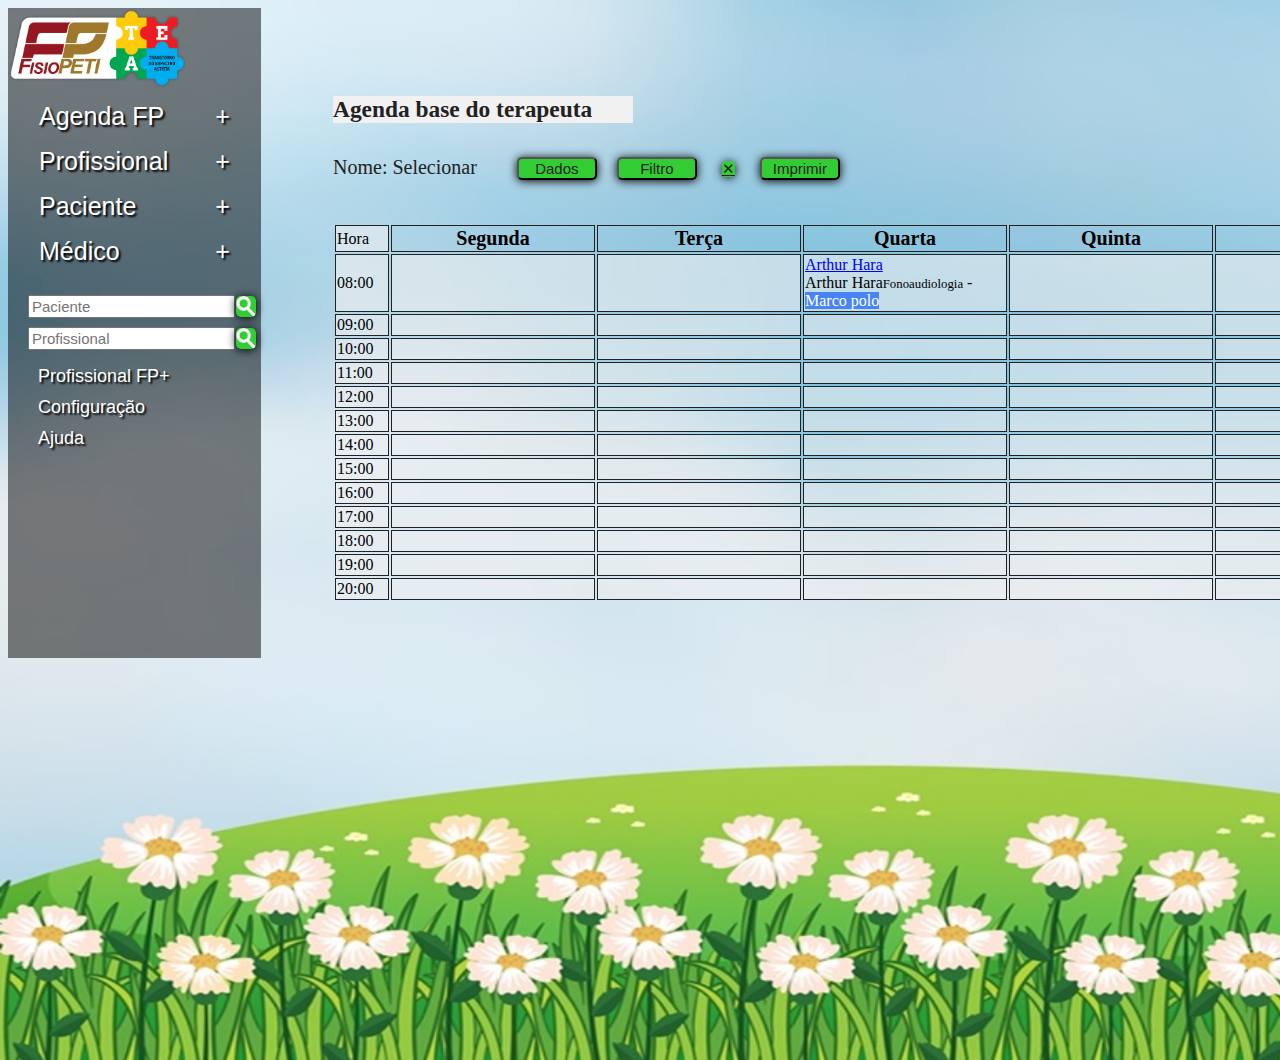
<file: agendabaseprofissional.html>
<!DOCTYPE html>
<html lang="pt" xmlns="http://www.w3.org/1999/html">
<head>
  <meta charset="UTF-8">
  <title>Agenda_base_profissional</title>
  <link rel="stylesheet" type="text/css" href="css/fisio.css">
  <link rel="stylesheet" type="text/css" href="css/agenda_base_terapeuta.css">

  <style type="text/css">

    body{
      background-image: url("img/fundo.jpg");
      background-repeat: no-repeat;
      background-size: cover;

    }
  </style>

  <a href="http://localhost:63342/Fisiopeti.html/Fisiopeti.html">
    <nav id="menu">

      <img src="img/logof.png" width="70%">
  </a>
  <nav id="home">

    <h3></h3>

  </nav>
  <ul>

    <div class="wrapper">
      <div class="lista">
        <input type="checkbox" class="trigger-input" id="agenda">
        <div class="trigger-wrapper">
          <label for="agenda">
            <li class="titulo">Agenda FP</li>
          </label>

          <li class="conteudo"><a href="agenda%20paciente.html">Agenda do Paciente</a> </li>
          <li class="conteudo"><a href="agendao%20profissional.html">Agenda do Profissional</a> </li>
          <li class="conteudo"><a href="agenda%20por%20categoria.html">Agenda por Categoria</a></li>
          <li class="conteudo"><a href="agendabasedacrianca.html">Agenda base Paciente</a></li>
          <li class="conteudo"><a href="agendabaseprofissional.html">Agenda base Profissional</a></li>
          <li class="conteudo"><a href="CriarAgendaSemanal.html">criar agenda da Semana</a></li>

        </div>
      </div>

      <div class="lista">
        <input type="checkbox" class="trigger-input" id="profissional">
        <div class="trigger-wrapper">
          <label for="profissional">
            <li class="titulo">Profissional</li>
          </label>
          <li class="conteudo">Listar Profissionais</li>
          <li class="conteudo">Associar Categoria</li>
          <li class="conteudo">Cadastrar Profissional</li>
          <li class="conteudo">Importa Foto</li>
          <li class="conteudo">Listar Foto</li>


        </div>
      </div>

      <div class="lista">
        <input type="checkbox" class="trigger-input" id="paciente">
        <div class="trigger-wrapper">
          <label for="paciente">
            <li class="titulo">Paciente</li>
          </label>
          <li class="conteudo">Cadastrar Paciente</li>
          <li class="conteudo">Listar Paciente</li>
          <li class="conteudo">Listar Escolas</li>
          <li class="conteudo">Importar Foto</li>
          <li class="conteudo">Listar Fotos</li>

        </div>
      </div>

      <div class="lista">
        <input type="checkbox" class="trigger-input" id="medico">
        <div class="trigger-wrapper">
          <label for="medico">
            <li class="titulo">Médico</li>
          </label>
          <li class="conteudo">Listar Médico</li>
          <li class="conteudo">Cadastrar Médico</li>
        </div>
      </div>
  </ul>


  <form action="/fisiopeti/content/paciente/pesquisar-paciente.php" method="post">
    <div class="search-box">
      <input class="search-txt" type="text" name="" placeholder="Paciente" name="PesquisaPaciente">
      <img src="img/lupa.png" class="btn">
      <a class="search-bth" href="#"></a>
    </div>
  </form>

  <form action="/fisiopeti/content/paciente/pesquisar-profissional.php" method="post">
    <div class="search-box">
      <input class="search-txt" type="text" name="" placeholder="Profissional" name="PesquisaProfissional">
      <img src="img/lupa.png" class="btn">
      <a class="search-bth" href="#"></a>
    </div>
    <nav id="demais">
      <ul>
        <li>Profissional FP+</li>
        <li>Configuração</li>
        <li>Ajuda</li>
      </ul>
    </nav>
    </div>
    </nav>
    <div style="padding: 0 25px;">
      <div class="cabecalho">
        <h3>Agenda base do terapeuta</h3>
        <span style="margin-right: 25px;"><label>Nome:</label> Selecionar</span>
        <!-- <span style="margin-right: 25px;"><label>Horários de preferência:</label> </span> -->
        <span class="hidden-print form-group">
					<span data-toggle="tooltip" title="Ver dados do terapeuta"><button type="button"  class="btn btn-default">Dados</a></span>
					<span data-toggle="tooltip" title="Alterar terapeuta"><button type="button" class="btn btn-default" data-toggle="modal" data-target="#myModal">Filtro</button></span>
					<a href="agenda-base-profissional-ativar-remocao-paciente.php?id_profissional=" class="btn btn-default" data-toggle="tooltip" title="Ativar / desativar botão para cancelar criança">&#x2715;</a>
					<button onclick="window.print()" class="btn btn-default hidden-print">Imprimir</button>
				</span>
      </div>
      <div style="margin-top: 15px;">
        <table class="table table-striped table-hover table-condensed table-bordered">
          <thead>
          <tr>
            <td>Hora</td>
            <th class="largura-col">Segunda</th>
            <th class="largura-col">Terça</th>
            <th class="largura-col">Quarta</th>
            <th class="largura-col">Quinta</th>
            <th class="largura-col">Sexta</th>
          </tr>
          </thead>
          <tbody>
          <tr><td>08:00</td><td></td><td></td><td><span class="Link hidden-print"><a href="agenda-base-paciente.php?id_paciente=302">Arthur Hara</a><br></span><span class="visible-print">Arthur Hara</span><span style="font-size:0.8em;">Fonoaudiologia</span> - <span class="badge" style="background-color:#4784f5;color:#ffffff; margin-right: 5px;">Marco polo</span></td><td></td><td></td></tr><tr><td>09:00</td><td></td><td></td><td></td><td></td><td></td></tr><tr><td>10:00</td><td></td><td></td><td></td><td></td><td></td></tr><tr><td>11:00</td><td></td><td></td><td></td><td></td><td></td></tr><tr><td>12:00</td><td></td><td></td><td></td><td></td><td></td></tr><tr><td>13:00</td><td></td><td></td><td></td><td></td><td></td></tr><tr><td>14:00</td><td></td><td></td><td></td><td></td><td></td></tr><tr><td>15:00</td><td></td><td></td><td></td><td></td><td></td></tr><tr><td>16:00</td><td></td><td></td><td></td><td></td><td></td></tr><tr><td>17:00</td><td></td><td></td><td></td><td></td><td></td></tr><tr><td>18:00</td><td></td><td></td><td></td><td></td><td></td></tr><tr><td>19:00</td><td></td><td></td><td></td><td></td><td></td></tr><tr><td>20:00</td><td></td><td></td><td></td><td></td><td></td></tr>					</tbody>

        </table>
      </div>
    </div>
    </div>
    </div>
    </div>
    </div>
    </div>
    </div>
    </body>
</html>
</file>
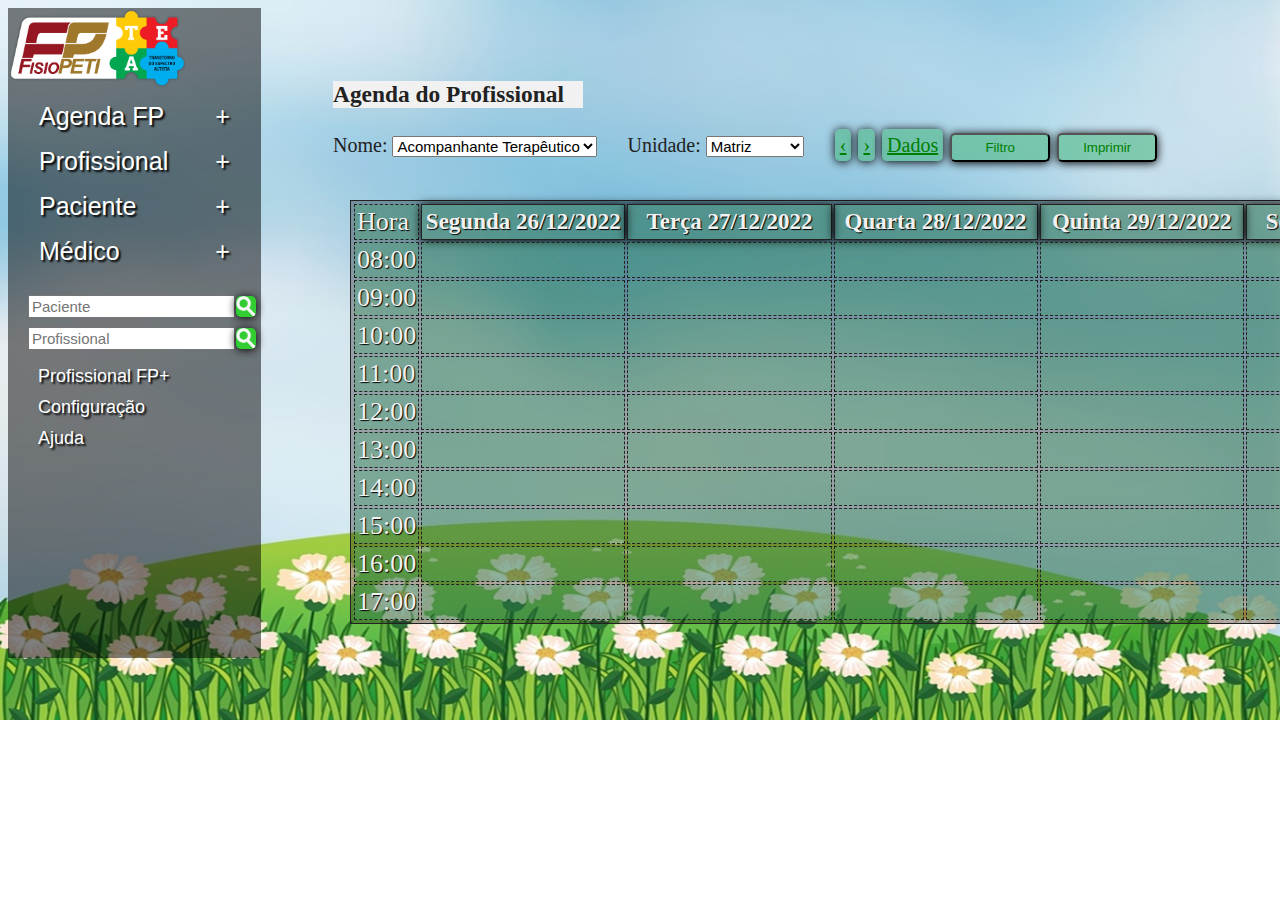
<file: agendao profissional.html>
<!DOCTYPE html>
<html lang="pt">
<head>
  <meta charset="UTF-8">
  <title>agendaprofissional=></title>
  <link rel="stylesheet" type="text/css" href="css/fisio.css">
  <link rel="stylesheet" type="text/css" href="css/agenda%20profissional.css">



  <style type="text/css">

    body{
      background-image: url("img/fundo.jpg");
      background-repeat: no-repeat;
      background-size: cover;

    }
  </style>

  <a href="http://localhost:63342/Fisiopeti.html/Fisiopeti.html">
    <nav id="menu">

      <img src="img/logof.png" width="70%">
  </a>
  <nav id="home">

    <h3></h3>

  </nav>
  <ul>

    <div class="wrapper">
      <div class="lista">
        <input type="checkbox" class="trigger-input" id="agenda">
        <div class="trigger-wrapper">
          <label for="agenda">
            <li class="titulo">Agenda FP</li>
          </label>

          <li class="conteudo"><a href="agenda%20paciente.html">Agenda do Paciente</a> </li>
          <li class="conteudo"><a href="agendao%20profissional.html">Agenda do Profissional</a> </li>
          <li class="conteudo"><a href="agenda%20por%20categoria.html">Agenda por Categoria</a></li>
          <li class="conteudo"><a href="agendabasedacrianca.html">Agenda base Paciente</a></li>
          <li class="conteudo"><a href="agendabaseprofissional.html">Agenda base Profissional</a></li>
          <li class="conteudo"><a href="CriarAgendaSemanal.html">criar agenda da Semana</a></li>

        </div>
      </div>

      <div class="lista">
        <input type="checkbox" class="trigger-input" id="profissional">
        <div class="trigger-wrapper">
          <label for="profissional">
            <li class="titulo">Profissional</li>
          </label>
          <li class="conteudo">Listar Profissionais</li>
          <li class="conteudo">Associar Categoria</li>
          <li class="conteudo">Cadastrar Profissional</li>
          <li class="conteudo">Importa Foto</li>
          <li class="conteudo">Listar Foto</li>


        </div>
      </div>

      <div class="lista">
        <input type="checkbox" class="trigger-input" id="paciente">
        <div class="trigger-wrapper">
          <label for="paciente">
            <li class="titulo">Paciente</li>
          </label>
          <li class="conteudo">Cadastrar Paciente</li>
          <li class="conteudo">Listar Paciente</li>
          <li class="conteudo">Listar Escolas</li>
          <li class="conteudo">Importar Foto</li>
          <li class="conteudo">Listar Fotos</li>

        </div>
      </div>

      <div class="lista">
        <input type="checkbox" class="trigger-input" id="medico">
        <div class="trigger-wrapper">
          <label for="medico">
            <li class="titulo">Médico</li>
          </label>
          <li class="conteudo">Listar Médico</li>
          <li class="conteudo">Cadastrar Médico</li>
        </div>
      </div>
  </ul>


  <form action="/fisiopeti/content/paciente/pesquisar-paciente.php" method="post">
    <div class="search-box">
      <input class="search-txt" type="text" name="" placeholder="Paciente" name="PesquisaPaciente">
      <img src="img/lupa.png" class="btn">
      <a class="search-bth" href="#"></a>
    </div>
  </form>

  <form action="/fisiopeti/content/paciente/pesquisar-profissional.php" method="post">
    <div class="search-box">
      <input class="search-txt" type="text" name="" placeholder="Profissional" name="PesquisaProfissional">
      <img src="img/lupa.png" class="btn">
      <a class="search-bth" href="#"></a>
    </div>
    <nav id="demais">
      <ul>
        <li>Profissional FP+</li>
        <li>Configuração</li>
        <li>Ajuda</li>
      </ul>
    </nav>
    </div>
    </nav>
    <div style="padding: 0 25px;">
      <div class="profissional">
        <h3>Agenda do Profissional</h3>
        <span style="margin-right: 25px;"><label>Nome: <select class="form-control" name="id_categoriaX">
          <option value="9">Acompanhante Terapêutico </option><option value="17">Administração</option><option value="16">Aplicador</option><option value="15">Educador Físico</option><option value="18">Enfermagem</option><option value="14">Equoterapia</option><option value="6">Fisioterapia</option><option value="1">Fonoaudiologia</option><option value="7">Musicoterapia</option><option value="19">Nutricionista</option><option value="10">Psicologia</option><option value="12">Psicomotricidade</option><option value="8">Psicopedagogia</option><option value="5">Terapeuta Ocupacional</option><option value="99">Todas as categorias</option>	            	</select>

        </span>
        <span style="margin-right: 25px;"><label>Unidade:</label> <select class="form-control" name="id_unidade" required>
              <option value="1">Matriz</option>
              <option value="1">Marco polo</option><option value="3">Jurubatuba</option><option value="4">Online</option><option value="5">Coral </option><option value="6">Vila Sonia</option>						</select>
          </span>
        <span class="hidden-print form-group">
        <span data-toggle="tooltip" title="Semana anterior"><a href="alterar-inicio-da-semana-anterior.php?DataAgenda=2022-12-26&id_paciente=140&id_categoria="
          class="btn btn-default">&lsaquo;</a></span>
					<span data-toggle="tooltip" title="Próxima semana"><a href="agenda%20profissional2.html"
          class="btn btn-default">&rsaquo;</a></span>
					<span data-toggle="tooltip" title="Ver dados da criança"><a href="../paciente/paciente.php?id_paciente=140"
          class="btn btn-default">Dados</a></span>
					<span data-toggle="tooltip" title="Alterar criança e semana"><button type="button"
           class="btn btn-default" data-toggle="modal" data-target="#myModal">Filtro</button></span>
					<button onclick="window.print()" class="btn btn-default hidden-print">Imprimir</button>
				</span>
      </div>
      <div id="tabela">
        <table >

          <tr>
            <td>Hora</td>
            <th class="largura-col">Segunda
             <span>26/12/2022</span></th>
            <th class="largura-col">Terça
              <span>27/12/2022</span></th>
            <th class="largura-col">Quarta
              <span>28/12/2022</span></th>
            <th class="largura-col">Quinta
              <span>29/12/2022</span></th>
            <th class="largura-col">Sexta
              <span>30/12/2022</span></th>
          </tr>


          <tbody>
          <tr><td>08:00<td></td><td></td><td></td><td></td><td></td></td></tr>
          <tr><td>09:00<td></td><td></td><td></td><td></td><td></td></td></tr>
          <tr><td>10:00<td></td><td></td><td></td><td></td><td></td></td></tr>
          <tr><td>11:00<td></td><td></td><td></td><td></td><td></td></td></tr>
          <tr><td>12:00<td></td><td></td><td></td><td></td><td></td></td></tr>
          <tr><td>13:00<td></td><td></td><td></td><td></td><td></td></td></tr>
          <tr><td>14:00<td></td><td></td><td></td><td></td><td></td></td></tr>
          <tr><td>15:00<td></td><td></td><td></td><td></td><td></td></td></tr>
          <tr><td>16:00<td></td><td></td><td></td><td></td><td></td></td></tr>
          <tr><td>17:00<td></td><td></td><td></td><td></td><td></td></td></tr>
                    </tbody>
        </table>
      </div>
    </div>
    </div>
    </div>
    </div>
    </body>
</html>
</file>
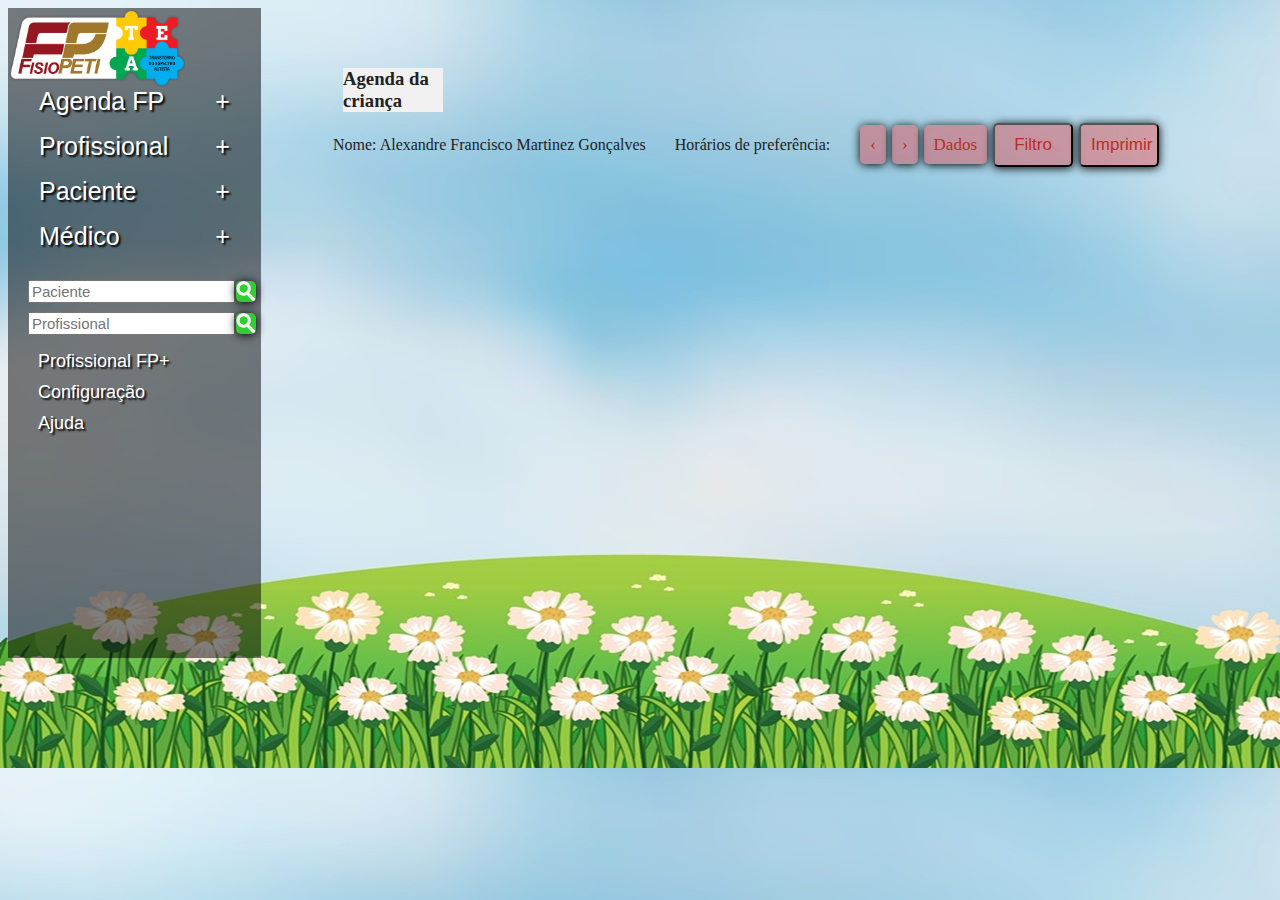
<file: cabecalho.html>
<!DOCTYPE html>
<html lang="pt">
<head>
  <meta charset="UTF-8">
  <title>cabeçalho</title>
  <link rel="stylesheet" type="text/css" href="css/fisio.css">
  <link rel="stylesheet" type="text/css" href="css/paciente.css">
  <link rel="stylesheet" type="text/css" href="css/agenda.css">

  <style type="text/css">

    body{background-image: url("img/fundo.jpg")}
  </style>

  <a href="http://localhost:63342/Fisiopeti.html/Fisiopeti.html">
    <nav id="menu">

      <img src="img/logof.png" width="70%">
  </a>
  <nav id="home">

    <h3></h3>

  </nav>
  <ul>

    <div class="wrapper">
      <div class="lista">
        <input type="checkbox" class="trigger-input" id="agenda">
        <div class="trigger-wrapper">
          <label for="agenda">
            <li class="titulo">Agenda FP</li>
          </label>

          <li class="conteudo"><a href="agenda%20paciente.html">Agenda do Paciente</a> </li>
          <li class="conteudo"><a href="agendao%20profissional.html">Agenda do Profissional</a> </li>
          <li class="conteudo"><a href="agenda%20por%20categoria.html">Agenda por Categoria</a></li>
          <li class="conteudo"><a href="agendabasedacrianca.html">Agenda base Paciente</a></li>
          <li class="conteudo"><a href="agendabaseprofissional.html">Agenda base Profissional</a></li>
          <li class="conteudo"><a href="CriarAgendaSemanal.html">criar agenda da Semana</a></li>

        </div>
      </div>

      <div class="lista">
        <input type="checkbox" class="trigger-input" id="profissional">
        <div class="trigger-wrapper">
          <label for="profissional">
            <li class="titulo">Profissional</li>
          </label>
          <li class="conteudo">Listar Profissionais</li>
          <li class="conteudo">Associar Categoria</li>
          <li class="conteudo">Cadastrar Profissional</li>
          <li class="conteudo">Importa Foto</li>
          <li class="conteudo">Listar Foto</li>


        </div>
      </div>

      <div class="lista">
        <input type="checkbox" class="trigger-input" id="paciente">
        <div class="trigger-wrapper">
          <label for="paciente">
            <li class="titulo">Paciente</li>
          </label>
          <li class="conteudo">Cadastrar Paciente</li>
          <li class="conteudo">Listar Paciente</li>
          <li class="conteudo">Listar Escolas</li>
          <li class="conteudo">Importar Foto</li>
          <li class="conteudo">Listar Fotos</li>

        </div>
      </div>

      <div class="lista">
        <input type="checkbox" class="trigger-input" id="medico">
        <div class="trigger-wrapper">
          <label for="medico">
            <li class="titulo">Médico</li>
          </label>
          <li class="conteudo">Listar Médico</li>
          <li class="conteudo">Cadastrar Médico</li>
        </div>
      </div>
  </ul>


  <form action="/fisiopeti/content/paciente/pesquisar-paciente.php" method="post">
    <div class="search-box">
      <input class="search-txt" type="text" name="" placeholder="Paciente" name="PesquisaPaciente">
      <img src="img/lupa.png" class="btn">
      <a class="search-bth" href="#"></a>
    </div>
  </form>

  <form action="/fisiopeti/content/paciente/pesquisar-profissional.php" method="post">
    <div class="search-box">
      <input class="search-txt" type="text" name="" placeholder="Profissional" name="PesquisaProfissional">
      <img src="img/lupa.png" class="btn">
      <a class="search-bth" href="#"></a>
    </div>
    <nav id="demais">
      <ul>
        <li>Profissional FP+</li>
        <li>Configuração</li>
        <li>Ajuda</li>
      </ul>
    </nav>
    </div>
    </nav>
    <div style="padding: 0 25px;">
    <div class="cabecalho">
      <h3>Agenda da criança</h3>
      <span style="margin-right: 25px;"><label>Nome:</label>  Alexandre Francisco Martinez Gonçalves</span>
      <span style="margin-right: 25px;"><label>Horários de preferência:</label> </span>
      <span class="hidden-print form-group">
        <span data-toggle="tooltip" title="Semana anterior"><a href="alterar-inicio-da-semana-anterior.php?DataAgenda=2022-12-26&id_paciente=140&id_categoria="
         class="btn btn-default">&lsaquo;</a></span>
					<span data-toggle="tooltip" title="Próxima semana"><a href="alterar-inicio-da-semana-proximo.php?DataAgenda=2022-12-26&id_paciente=140&id_categoria="
           class="btn btn-default">&rsaquo;</a></span>
					<span data-toggle="tooltip" title="Ver dados da criança"><a href="../paciente/paciente.php?id_paciente=140"
            class="btn btn-default">Dados</a></span>
					<span data-toggle="tooltip" title="Alterar criança e semana"><button type="button"
          class="btn btn-default" data-toggle="modal" data-target="#myModal">Filtro</button></span>
					<button onclick="window.print()" class="btn btn-default hidden-print">Imprimir</button>
				</span>
    </div>

    </div>
    </div>
    </div>
    </div>
    </body>
</html>
</file>
<file: css/fisio.css>
body {

}
/*menu transparente*/
nav#menu ul {
  list-style: none;
}
nav#menu {
  top:0;
  width: 20%;
  height: 650px;
  box-sizing: border-box;
  background: rgba(0,0,0,0.5);
}
nav#home {
  cursor: pointer;
  color: white;
  margin: -40px 20px 20px 20px;
  font-size: 30px;
  text-shadow: 1px 1px 1px #000000;
  text-decoration: none;
}
nav#menu li:hover{
  background: rgba(0,0,0,0.7);
}

/*menu*/
.wrapper {
  max-width: 400px;
  margin: -50px 0px 40px 0px;
}
/*titulo*/
.titulo {
  position: relative;
  cursor: pointer;
  padding: 5px;
  margin: 6px;
  top: 20px;
  left: -20px;
  font-size: 25px;
  font-family: sans-serif;
  color: white;
  border-radius: 10px;
  text-shadow: 2px 2px 2px #000000;


}
/*icone +*/
.titulo::after {
  content: '+';
  float: right;
  transition: transform .3s ease;
}
/*formatação conteudo*/
.conteudo {
  position: relative;
  cursor: pointer;
  padding: 2px;
  margin: 6px;
  top: 20px;
  left: -10px;
  font-size: 17px;
  font-family: sans-serif;
  color: #ffff00;
  display: none;
  border-radius: 10px;
  text-decoration: none;
}
nav#menu li a {
  color: #ffff00;
  text-decoration: #f1f1f1 ;
}
/*formatação linha quebrada*/
.trigger-input {
  display: none;
}
.trigger-input:checked + .trigger-wrapper .titulo::after {
  transform: rotate(45deg);
  color: #b82e24;

}
.trigger-input:checked + .trigger-wrapper .conteudo {
  text-decoration: none;
  display: block;
}
/*menu pesquisa*/

.btn {
  cursor: pointer;
  width: 20px;
  margin: 5px 0px -5px -3px;
  background: limegreen;
  border-radius: 5px;
  box-shadow: 0px 1px 10px  #000000;
}
.search-txt {
  font-size: 15px;

}
.search-box {
  margin: 0px 0px 5px 20px;


}/*formatação segundo menu*/
nav#demais ul {
  list-style: none;
  }

nav#demais li {
  position: relative;
  cursor: pointer;
  margin: 10px;
  left: -20px;
  font-size: 18px;
  font-family: sans-serif;
  color: white;
  border-radius: 4px;
  text-shadow: 2px 2px 2px #000000;
}
nav#demais li a{
  color: #f1f1f1;
}

/*Formatação menu central*/
div#visao{
    width: 150px;
  margin: -630px 20px 0px 750px;
}

div#agenda {
  display: block;

}
div#agenda ul{

  list-style: none;
  padding: 5%;
  position: absolute;
  top: 30px;
  left: 300px;

}
div#agenda li{
  display: inline-block;
  width: 180px;
  background: rgba(0,0,0,0.2);
  padding: 10px;
  margin: 10px;
  border-radius: 10px;
  font-size: 30px;
  text-shadow: 1px 1px 1px #000000;
  box-shadow: 0px 1px 10px  #000000;
}
div#agenda li:hover{
  background-color: #5cb85c;
}
div#agenda a {
  color: #f1f1f1;
  text-decoration: none;
  font-size: 19px;
}
div#agendabase {
  display: block;
}
div#agendabase ul{
  list-style: none;
  padding: 2%;
  position: absolute;
  top: 200px;
  left: 340px;
}
div#agendabase li{
  display: inline-block;
  width: 170px;
  background: rgba(0,0,0,0.2);
  padding: 20px;
  margin: 10px;
  border-radius: 10px;
  font-size: 20px;
  text-shadow: 1px 1px 1px #000000;
  box-shadow: 0px 1px 10px  #000000;
}
div#agendabase li:hover{
  background-color: #b82e24;

}
div#agendabase a{
  color: #f1f1f1;
  text-decoration: none;
  font-size: 19px;
}
div#demais {
  display: block;
}
div#demais ul{
  list-style: none;
  padding: 2%;
  position: absolute;
  top: 350px;
  left: 340px;


}
div#demais li{
  display: inline-block;
  width: 170px;
  background: rgba(0,0,0,0.2);
  padding: 20px;
  margin: 10px;
  border-radius: 10px;
  text-shadow: 1px 1px 1px #000000;
  box-shadow: 0px 1px 10px  #000000;

}
div#demais li:hover{
  background-color: #ffff00;
}
div#demais a{
  color: #f1f1f1;
  text-decoration: none;
  font-size: 20px;
  margin: 10px;
}
div#demais a:hover{
  color: #b82e24;
}
</file>
<file: css/paciente.css>
body {

}
/*menu transparente*/
nav#menu ul {
  list-style: none;
}
nav#menu {
  top:0;
  width: 20%;
  height: 650px;
  box-sizing: border-box;
  background: rgba(0,0,0,0.5);

}
nav#home {
  cursor: pointer;
  color: white;
  margin: -40px 20px 20px 20px;
  font-size: 30px;
  text-shadow: 1px 1px 1px #000000;
  text-decoration: none;
}
nav#menu li:hover{
  background: rgba(0,0,0,0.7);
}

/*menu*/
.wrapper {
  max-width: 400px;
  margin: -50px 0px 40px 0px;
}
/*titulo*/
.titulo {
  position: relative;
  cursor: pointer;
  padding: 5px;
  margin: 6px;
  top: 20px;
  left: -20px;
  font-size: 25px;
  font-family: sans-serif;
  color: white;
  border-radius: 10px;
  text-shadow: 2px 2px 2px #000000;
  text-decoration: none;

}
/*icone +*/
.titulo::after {
  content: '+';
  float: right;
  transition: transform .3s ease;
}
/*formatação conteudo*/
.conteudo {
  position: relative;
  cursor: pointer;
  padding: 2px;
  margin: 6px;
  top: 20px;
  left: -10px;
  font-size: 17px;
  font-family: sans-serif;
  color: #ffff00;
  display: none;
  border-radius: 10px;
}

/*formatação linha quebrada*/
.trigger-input {
  display: none;
}
.trigger-input:checked + .trigger-wrapper .titulo::after {
  transform: rotate(45deg);
  color: #b82e24;

}
.trigger-input:checked + .trigger-wrapper .conteudo {
  display: block;
}
/*menu pesquisa*/

.btn {
  cursor: pointer;
  width: 20px;
  margin: 5px 0px -5px -3px;
  background: limegreen;
  border-radius: 5px;
  box-shadow: 0px 1px 10px  #000000;
}
.search-txt {
  font-size: 15px;

}
.search-box {
  margin: 0px 0px 5px 20px;


}/*formatação segundo menu*/
nav#demais ul {
  list-style: none;
}

nav#demais li {
  position: relative;
  cursor: pointer;
  margin: 10px;
  left: -20px;
  font-size: 18px;
  font-family: sans-serif;
  color: white;
  border-radius: 4px;
  text-shadow: 2px 2px 2px #000000;
}

div#conteudo2 {
  position: absolute;
  cursor: pointer;
  margin: -600px 20px 10px 100px;
  left: 300px;
  font-size: 18px;
  font-family: sans-serif;
  color: #000000;


}

.btn-success {
  background-color: #5cb85c;
  width: 100px;

}
.btn-defaultt {
  background-color: #f1f1f1;
  border: 1px solid #222222;
  padding: 2px;
  margin: 10px 3px 4px 3px;
}
.table {
  padding: 5px;
  background: rgba(0,0,0,0.2);
  border: 1px solid #222222;
}
.table td{
  border: 1px solid #222222;
  background: rgb(240, 240, 240,0.8)
}
.btn-default {
  padding: 1px;
  background: rgba(0,0,0,0.1);
  font-size: 17px;
  color: green;
  text-decoration: none;
}
nav#menu {
  position: fixer;
}
h3 {
background-color: #f1f1f1;
  width: 100px;
  margin: 10px;
}
.Link  {
  padding: 10px;
text-decoration: none;

}
</file>
<file: css/agenda_por_categoria.css>
h3 {
  position: absolute;
  margin: -200px 10px 10px 300px;
  color: #222222;
  font-size: 20px;
  background-color: #f1f1f1;
  padding: 10px;
  box-shadow: 0px 1px 10px  #000000;
}
div#agenda {
  position: absolute;
  margin: -150px 10px 10px 300px;
}
.btn-success {
  margin: 4px 20px 10px 0px;
  width: 80px;
  background: rgb( 256,60,60,0.5);
  color: darkred;
  border: none;
  font-size: 15px;
  padding: 4px;

}
.btn-default  {
  background: rgb( 256,60,60,0.5);
}

.form-group {
  position: relative;
  font-size: 20px;
  display: inline-block;
}
.form-control {
  font-size: 15px;
}
.table {
    background: rgba(240,240,240,0.5);
  margin: 250px 10px 10px 300px;
  font-size: 20px;
  border: 1px solid #222222;

}
.table td {
  color: #222222;

  border: 1px solid #222222 ;
}
.table tr a {
  text-shadow:none;

}
.table th {
  background-color: #5cb85c;
  border: 1px solid #222222 ;
}
nav#menu {
  position: fixed;
}
</file>
<file: css/agendabasecrianca.css>
h3 {
  background-color: #f1f1f1;
  width: 250px;
}

.cabecalho {
  position: absolute;
  margin: -600px 10px 10px 300px;
  color: #222222;
  font-size: 20px;
  color: #222222;
}

.btn-default {
  margin: 10px 10px 10px 10px ;
  width: 80px;
  font-size: 15px;
  color: #222222;
}
.btn-default:hover {
  background: #f1f1f1;
}
.btn-success {
  background: rgb(245,0,0,0.6);
  padding: 4px;
  color: #222222;
  text-decoration: none;
}
.table th {
  position: relative;
  top: -450px;
  left: 300px;
  padding: 1px;
  border: 1px solid #222222 ;
  width: 200px;
  font-size: 20px;
}
.table td {
  position: relative;
  top: -450px;
  left: 300px;
  padding: 1px;
  border: 1px solid #222222 ;
  width: 50px;
  background: rgb(240, 240, 240,0.6)

}
</file>
<file: css/agenda_base_terapeuta.css>
h3 {
  background-color: #f1f1f1;
  width: 300px;
}

.cabecalho {
  position: absolute;
  margin: -600px 10px 10px 300px;
  color: #222222;
  font-size: 20px;
  color: #222222;
}

.btn-default {
  margin: 10px 10px 10px 10px ;
  width: 80px;
  font-size: 15px;
  color: #222222;
}
.btn-default:hover {
  background: #f1f1f1;
}

.table th {
  position: relative;
  top: -450px;
  left: 300px;
  padding: 1px;
  border: 1px solid #222222 ;
  width: 200px;
  font-size: 20px;
}
.table th:hover {
  background: rgb(0, 0, 255,0.3)
}
.table td {
  position: relative;
  top: -450px;
  left: 300px;
  padding: 1px;
  border: 1px solid #222222 ;
  width: 50px;
  background: rgb(240, 240, 240,0.6)
}
.table td:hover {
  background: rgb(255, 0, 0,0.2);
}
</file>
<file: css/agenda.css>
.cabecalho {
position: absolute;
  margin: -600px 10px 10px 300px;
  color: #222222;
}

.btn-default {
  width: 80px;
  padding: 10px;
  margin: 1px;
  background: rgb( 254,0,0,0.3);
  color: #b82e24;
}
</file>
